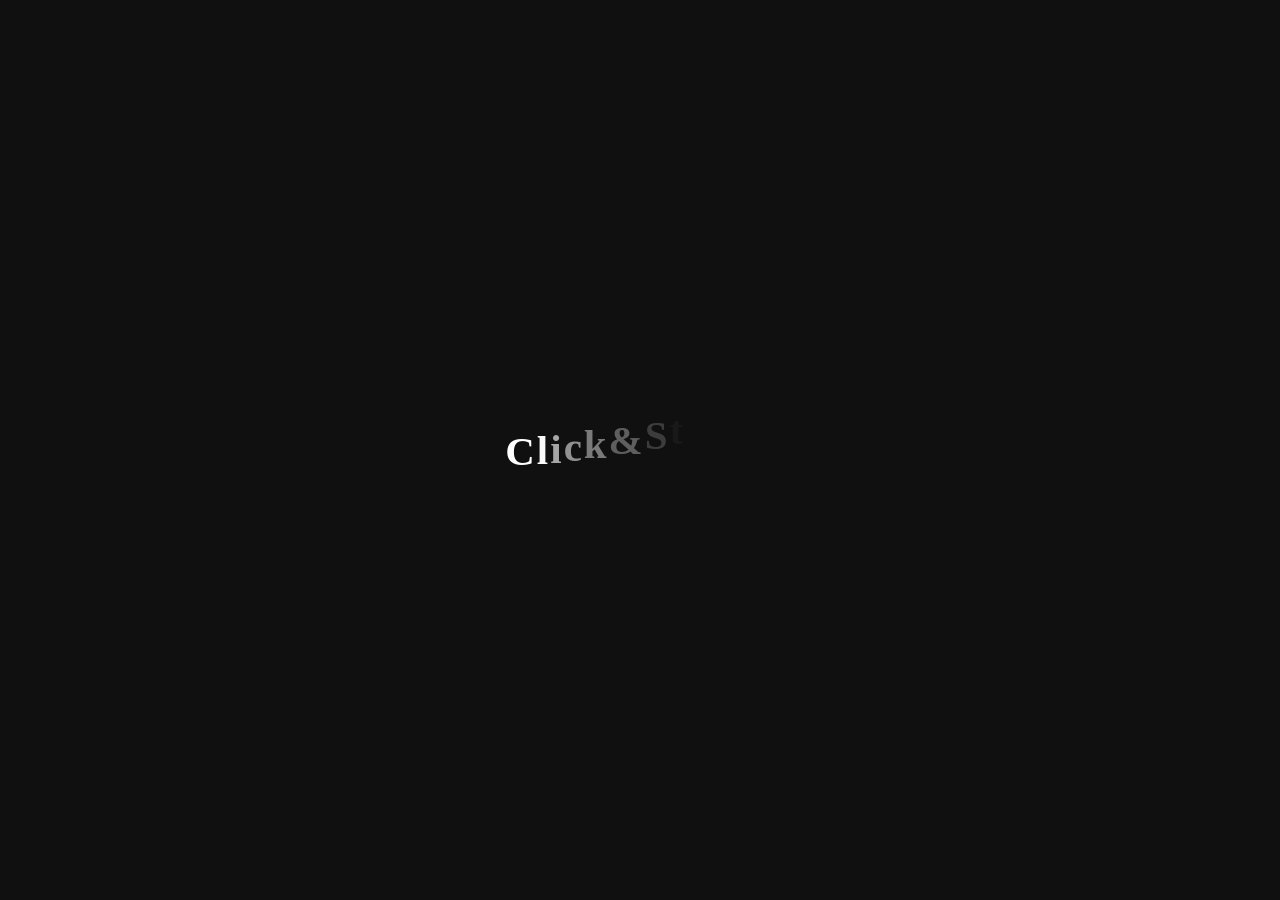
<file: index.html>
<!DOCTYPE html><html lang="en"><head><meta charSet="utf-8" data-next-head=""/><meta name="viewport" content="width=device-width" data-next-head=""/><script>
(function () {
  try {
    var root = document.documentElement;

    if (window.localStorage.getItem("site-theme") === "light") {
      root.setAttribute("data-theme", "light");
    }

    var scale = window.localStorage.getItem("site-font-scale");
    if (scale) {
      root.style.setProperty("--user-font-scale", scale);
    }

    var language = window.localStorage.getItem("site-language");
    if (language) {
      root.lang = language;
    }
  } catch (error) {
    // localStorage can be unavailable (private mode); ignore.
  }
})();
</script><link rel="preload" href="/_next/static/chunks/1o0i6xk99oac5.css" as="style"/><link rel="stylesheet" href="/_next/static/chunks/1o0i6xk99oac5.css" data-n-g=""/><link rel="preload" href="/_next/static/chunks/34-kamhc2q_eg.css" as="style"/><link rel="stylesheet" href="/_next/static/chunks/34-kamhc2q_eg.css" data-n-p=""/><noscript data-n-css=""></noscript><script src="/_next/static/chunks/3xcq7d2idc21p.js" defer=""></script><script src="/_next/static/chunks/07-fx263ey1cw.js" defer=""></script><script src="/_next/static/chunks/1t6z1edag2ibe.js" defer=""></script><script src="/_next/static/chunks/2kg2ty88pbnoq.js" defer=""></script><script src="/_next/static/chunks/43z3eudd5axu1.js" defer=""></script><script src="/_next/static/chunks/0pzy6oflbzn68.js" defer=""></script><script src="/_next/static/chunks/2dfd-8ldbtkjy.js" defer=""></script><script src="/_next/static/chunks/29uwlgg5iqla0.js" defer=""></script><script src="/_next/static/chunks/turbopack-22sijl_c16d7b.js" defer=""></script><script src="/_next/static/chunks/3enim6lc1xa_e.js" defer=""></script><script src="/_next/static/chunks/turbopack-2m0ez5okg_52h.js" defer=""></script><script src="/_next/static/G8IkKFVBDbq-BIXa2_kGC/_buildManifest.js" defer=""></script><script src="/_next/static/G8IkKFVBDbq-BIXa2_kGC/_ssgManifest.js" defer=""></script><script src="/_next/static/G8IkKFVBDbq-BIXa2_kGC/_clientMiddlewareManifest.js" defer=""></script></head><body><div id="__next"><div id="site"><div id="fluid-container" aria-hidden="true"><canvas id="fluid"></canvas></div><div id="backgroundLayer"><div class="background-module__PSU9MG__background" aria-hidden="true"><div class="background-module__PSU9MG__title"><div class="background-module__PSU9MG__titleShadow">Mei.Tate</div><div class="background-module__PSU9MG__titleFace">Mei.Tate</div></div><canvas class="background-module__PSU9MG__canvas"></canvas><div class="background-module__PSU9MG__layer background-module__PSU9MG__layer3"><div class="background-module__PSU9MG__layerInner">Mei.Tate</div></div><div class="background-module__PSU9MG__layer background-module__PSU9MG__layer2"><div class="background-module__PSU9MG__layerInner">Mei.Tate</div></div><div class="background-module__PSU9MG__layer background-module__PSU9MG__layer1"><div class="background-module__PSU9MG__layerInner">Mei.Tate</div></div></div></div><div id="firstViewLayer"><div class="firstview-module__yvShTG__firstview"><div class="firstviewOpening-module__ZXH2fa__opening"><div><div class="firstviewOpening-module__ZXH2fa__dummy1 firstviewOpening-module__ZXH2fa__dummyC"></div><div class="firstviewOpening-module__ZXH2fa__dummy1 firstviewOpening-module__ZXH2fa__dummyB"></div><div class="firstviewOpening-module__ZXH2fa__dummy1 firstviewOpening-module__ZXH2fa__dummyA"></div><div class="firstviewOpening-module__ZXH2fa__dummy2 firstviewOpening-module__ZXH2fa__dummyC"></div><div class="firstviewOpening-module__ZXH2fa__dummy2 firstviewOpening-module__ZXH2fa__dummyB"></div><div class="firstviewOpening-module__ZXH2fa__dummy2 firstviewOpening-module__ZXH2fa__dummyA"></div><div class="firstviewOpening-module__ZXH2fa__dummy3 firstviewOpening-module__ZXH2fa__dummyC"></div><div class="firstviewOpening-module__ZXH2fa__dummy3 firstviewOpening-module__ZXH2fa__dummyB"></div><div class="firstviewOpening-module__ZXH2fa__dummy3 firstviewOpening-module__ZXH2fa__dummyA"></div><div class="firstviewOpening-module__ZXH2fa__dummy4 firstviewOpening-module__ZXH2fa__dummyC"></div><div class="firstviewOpening-module__ZXH2fa__dummy4 firstviewOpening-module__ZXH2fa__dummyB"></div><div class="firstviewOpening-module__ZXH2fa__dummy4 firstviewOpening-module__ZXH2fa__dummyA"></div></div><div><div class="firstviewOpening-module__ZXH2fa__faceWrap"><div class="firstviewOpening-module__ZXH2fa__faceWrapInner"><div class="firstviewOpening-module__ZXH2fa__letter"><span>e</span></div><div class="firstviewOpening-module__ZXH2fa__letter"><span>t</span></div><div class="firstviewOpening-module__ZXH2fa__letter"><span>a</span></div><div class="firstviewOpening-module__ZXH2fa__letter"><span>T</span></div><div class="firstviewOpening-module__ZXH2fa__letter"><span>i</span></div><div class="firstviewOpening-module__ZXH2fa__letter"><span>e</span></div><div class="firstviewOpening-module__ZXH2fa__letter"><span>.</span></div><div class="firstviewOpening-module__ZXH2fa__letter"><span>M</span></div><div class="firstviewOpening-module__ZXH2fa__letter"><span>.</span></div><div class="firstviewOpening-module__ZXH2fa__letter"><span>a</span></div><div class="firstviewOpening-module__ZXH2fa__letter"><span>t</span></div><div class="firstviewOpening-module__ZXH2fa__letter"><span>e</span></div><div class="firstviewOpening-module__ZXH2fa__over">Mei.Tate</div><div class="firstviewOpening-module__ZXH2fa__horizontalTop firstviewOpening-module__ZXH2fa__horizontalTop1"></div><div class="firstviewOpening-module__ZXH2fa__horizontalTop firstviewOpening-module__ZXH2fa__horizontalTop2"></div><div class="firstviewOpening-module__ZXH2fa__horizontalTop firstviewOpening-module__ZXH2fa__horizontalTop3"></div><div class="firstviewOpening-module__ZXH2fa__horizontalBottom firstviewOpening-module__ZXH2fa__horizontalBottom1"></div><div class="firstviewOpening-module__ZXH2fa__horizontalBottom firstviewOpening-module__ZXH2fa__horizontalBottom2"></div><div class="firstviewOpening-module__ZXH2fa__horizontalBottom firstviewOpening-module__ZXH2fa__horizontalBottom3"></div></div></div></div><div class="firstviewOpening-module__ZXH2fa__vertical firstviewOpening-module__ZXH2fa__verticalL"></div><div class="firstviewOpening-module__ZXH2fa__vertical"></div><div class="firstviewOpening-module__ZXH2fa__vertical firstviewOpening-module__ZXH2fa__verticalR"></div></div><div class="firstviewLoading-module__BgRi8a__loading"><div class="firstviewLoading-module__BgRi8a__gray"></div></div><div class="firstviewStart-module__OgwLCG__start"><span class="firstviewStart-module__OgwLCG__letter">C</span><span class="firstviewStart-module__OgwLCG__letter">l</span><span class="firstviewStart-module__OgwLCG__letter">i</span><span class="firstviewStart-module__OgwLCG__letter">c</span><span class="firstviewStart-module__OgwLCG__letter">k</span><span class="firstviewStart-module__OgwLCG__letter">&amp;</span><span class="firstviewStart-module__OgwLCG__letter">S</span><span class="firstviewStart-module__OgwLCG__letter">t</span><span class="firstviewStart-module__OgwLCG__letter">a</span><span class="firstviewStart-module__OgwLCG__letter">r</span><span class="firstviewStart-module__OgwLCG__letter">t</span><span class="firstviewStart-module__OgwLCG__letter">!</span><span class="firstviewStart-module__OgwLCG__letter">!</span></div></div></div></div></div><script id="__NEXT_DATA__" type="application/json">{"props":{"pageProps":{}},"page":"/","query":{},"buildId":"G8IkKFVBDbq-BIXa2_kGC","nextExport":true,"autoExport":true,"isFallback":false,"scriptLoader":[]}</script></body></html>
</file>
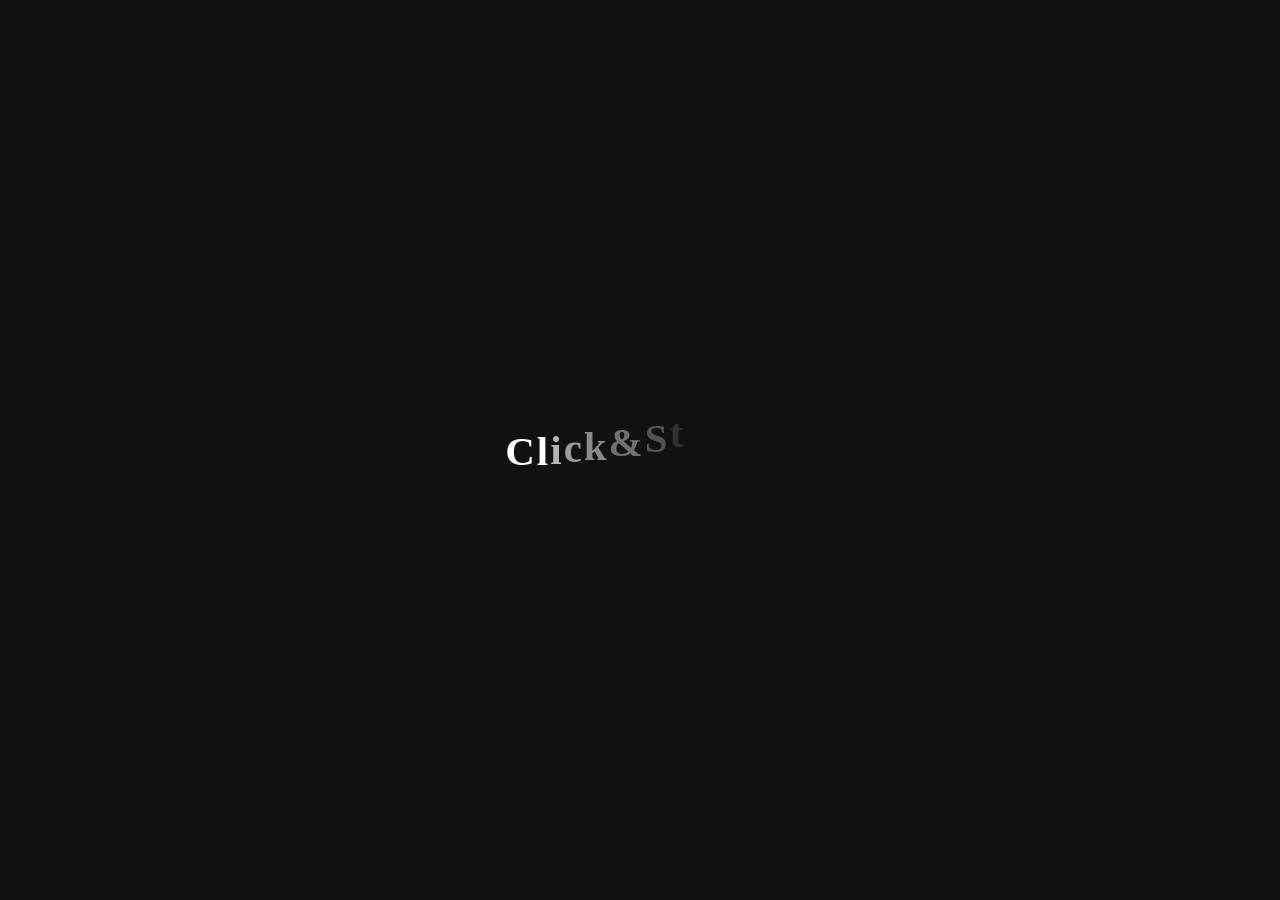
<file: art.html>
<!DOCTYPE html><html lang="en"><head><meta charSet="utf-8" data-next-head=""/><meta name="viewport" content="width=device-width" data-next-head=""/><script>
(function () {
  try {
    var root = document.documentElement;

    if (window.localStorage.getItem("site-theme") === "light") {
      root.setAttribute("data-theme", "light");
    }

    var scale = window.localStorage.getItem("site-font-scale");
    if (scale) {
      root.style.setProperty("--user-font-scale", scale);
    }

    var language = window.localStorage.getItem("site-language");
    if (language) {
      root.lang = language;
    }
  } catch (error) {
    // localStorage can be unavailable (private mode); ignore.
  }
})();
</script><link rel="preload" href="/_next/static/chunks/1o0i6xk99oac5.css" as="style"/><link rel="stylesheet" href="/_next/static/chunks/1o0i6xk99oac5.css" data-n-g=""/><link rel="preload" href="/_next/static/chunks/0p1fpmba9nhm3.css" as="style"/><link rel="stylesheet" href="/_next/static/chunks/0p1fpmba9nhm3.css" data-n-p=""/><noscript data-n-css=""></noscript><script src="/_next/static/chunks/3xcq7d2idc21p.js" defer=""></script><script src="/_next/static/chunks/07-fx263ey1cw.js" defer=""></script><script src="/_next/static/chunks/1t6z1edag2ibe.js" defer=""></script><script src="/_next/static/chunks/2kg2ty88pbnoq.js" defer=""></script><script src="/_next/static/chunks/43z3eudd5axu1.js" defer=""></script><script src="/_next/static/chunks/0pzy6oflbzn68.js" defer=""></script><script src="/_next/static/chunks/2dfd-8ldbtkjy.js" defer=""></script><script src="/_next/static/chunks/29uwlgg5iqla0.js" defer=""></script><script src="/_next/static/chunks/turbopack-22sijl_c16d7b.js" defer=""></script><script src="/_next/static/chunks/2kajw-o6f5v43.js" defer=""></script><script src="/_next/static/chunks/turbopack-2v7ljw4wc82nk.js" defer=""></script><script src="/_next/static/G8IkKFVBDbq-BIXa2_kGC/_buildManifest.js" defer=""></script><script src="/_next/static/G8IkKFVBDbq-BIXa2_kGC/_ssgManifest.js" defer=""></script><script src="/_next/static/G8IkKFVBDbq-BIXa2_kGC/_clientMiddlewareManifest.js" defer=""></script></head><body><div id="__next"><div id="site"><div id="fluid-container" aria-hidden="true"><canvas id="fluid"></canvas></div><div id="backgroundLayer"><div class="background-module__PSU9MG__background" aria-hidden="true"><div class="background-module__PSU9MG__title"><div class="background-module__PSU9MG__titleShadow">Mei.Tate</div><div class="background-module__PSU9MG__titleFace">Mei.Tate</div></div><canvas class="background-module__PSU9MG__canvas"></canvas><div class="background-module__PSU9MG__layer background-module__PSU9MG__layer3"><div class="background-module__PSU9MG__layerInner">Mei.Tate</div></div><div class="background-module__PSU9MG__layer background-module__PSU9MG__layer2"><div class="background-module__PSU9MG__layerInner">Mei.Tate</div></div><div class="background-module__PSU9MG__layer background-module__PSU9MG__layer1"><div class="background-module__PSU9MG__layerInner">Mei.Tate</div></div></div></div><div id="firstViewLayer"><div class="firstview-module__yvShTG__firstview"><div class="firstviewOpening-module__ZXH2fa__opening"><div><div class="firstviewOpening-module__ZXH2fa__dummy1 firstviewOpening-module__ZXH2fa__dummyC"></div><div class="firstviewOpening-module__ZXH2fa__dummy1 firstviewOpening-module__ZXH2fa__dummyB"></div><div class="firstviewOpening-module__ZXH2fa__dummy1 firstviewOpening-module__ZXH2fa__dummyA"></div><div class="firstviewOpening-module__ZXH2fa__dummy2 firstviewOpening-module__ZXH2fa__dummyC"></div><div class="firstviewOpening-module__ZXH2fa__dummy2 firstviewOpening-module__ZXH2fa__dummyB"></div><div class="firstviewOpening-module__ZXH2fa__dummy2 firstviewOpening-module__ZXH2fa__dummyA"></div><div class="firstviewOpening-module__ZXH2fa__dummy3 firstviewOpening-module__ZXH2fa__dummyC"></div><div class="firstviewOpening-module__ZXH2fa__dummy3 firstviewOpening-module__ZXH2fa__dummyB"></div><div class="firstviewOpening-module__ZXH2fa__dummy3 firstviewOpening-module__ZXH2fa__dummyA"></div><div class="firstviewOpening-module__ZXH2fa__dummy4 firstviewOpening-module__ZXH2fa__dummyC"></div><div class="firstviewOpening-module__ZXH2fa__dummy4 firstviewOpening-module__ZXH2fa__dummyB"></div><div class="firstviewOpening-module__ZXH2fa__dummy4 firstviewOpening-module__ZXH2fa__dummyA"></div></div><div><div class="firstviewOpening-module__ZXH2fa__faceWrap"><div class="firstviewOpening-module__ZXH2fa__faceWrapInner"><div class="firstviewOpening-module__ZXH2fa__letter"><span>e</span></div><div class="firstviewOpening-module__ZXH2fa__letter"><span>t</span></div><div class="firstviewOpening-module__ZXH2fa__letter"><span>a</span></div><div class="firstviewOpening-module__ZXH2fa__letter"><span>T</span></div><div class="firstviewOpening-module__ZXH2fa__letter"><span>i</span></div><div class="firstviewOpening-module__ZXH2fa__letter"><span>e</span></div><div class="firstviewOpening-module__ZXH2fa__letter"><span>.</span></div><div class="firstviewOpening-module__ZXH2fa__letter"><span>M</span></div><div class="firstviewOpening-module__ZXH2fa__letter"><span>.</span></div><div class="firstviewOpening-module__ZXH2fa__letter"><span>a</span></div><div class="firstviewOpening-module__ZXH2fa__letter"><span>t</span></div><div class="firstviewOpening-module__ZXH2fa__letter"><span>e</span></div><div class="firstviewOpening-module__ZXH2fa__over">Mei.Tate</div><div class="firstviewOpening-module__ZXH2fa__horizontalTop firstviewOpening-module__ZXH2fa__horizontalTop1"></div><div class="firstviewOpening-module__ZXH2fa__horizontalTop firstviewOpening-module__ZXH2fa__horizontalTop2"></div><div class="firstviewOpening-module__ZXH2fa__horizontalTop firstviewOpening-module__ZXH2fa__horizontalTop3"></div><div class="firstviewOpening-module__ZXH2fa__horizontalBottom firstviewOpening-module__ZXH2fa__horizontalBottom1"></div><div class="firstviewOpening-module__ZXH2fa__horizontalBottom firstviewOpening-module__ZXH2fa__horizontalBottom2"></div><div class="firstviewOpening-module__ZXH2fa__horizontalBottom firstviewOpening-module__ZXH2fa__horizontalBottom3"></div></div></div></div><div class="firstviewOpening-module__ZXH2fa__vertical firstviewOpening-module__ZXH2fa__verticalL"></div><div class="firstviewOpening-module__ZXH2fa__vertical"></div><div class="firstviewOpening-module__ZXH2fa__vertical firstviewOpening-module__ZXH2fa__verticalR"></div></div><div class="firstviewLoading-module__BgRi8a__loading"><div class="firstviewLoading-module__BgRi8a__gray"></div></div><div class="firstviewStart-module__OgwLCG__start"><span class="firstviewStart-module__OgwLCG__letter">C</span><span class="firstviewStart-module__OgwLCG__letter">l</span><span class="firstviewStart-module__OgwLCG__letter">i</span><span class="firstviewStart-module__OgwLCG__letter">c</span><span class="firstviewStart-module__OgwLCG__letter">k</span><span class="firstviewStart-module__OgwLCG__letter">&amp;</span><span class="firstviewStart-module__OgwLCG__letter">S</span><span class="firstviewStart-module__OgwLCG__letter">t</span><span class="firstviewStart-module__OgwLCG__letter">a</span><span class="firstviewStart-module__OgwLCG__letter">r</span><span class="firstviewStart-module__OgwLCG__letter">t</span><span class="firstviewStart-module__OgwLCG__letter">!</span><span class="firstviewStart-module__OgwLCG__letter">!</span></div></div></div></div></div><script id="__NEXT_DATA__" type="application/json">{"props":{"pageProps":{}},"page":"/art","query":{},"buildId":"G8IkKFVBDbq-BIXa2_kGC","nextExport":true,"autoExport":true,"isFallback":false,"scriptLoader":[]}</script></body></html>
</file>
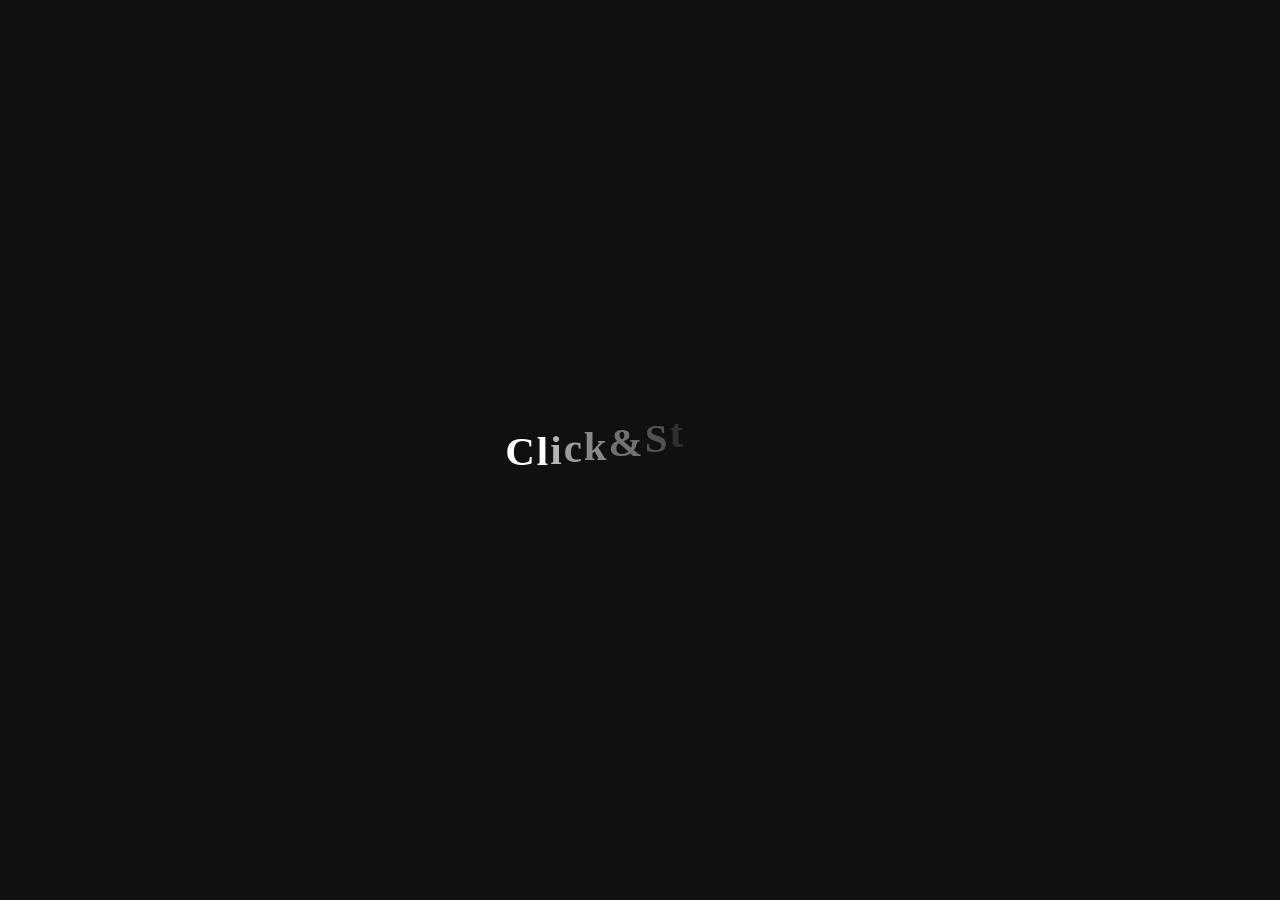
<file: blog.html>
<!DOCTYPE html><html lang="en"><head><meta charSet="utf-8" data-next-head=""/><meta name="viewport" content="width=device-width" data-next-head=""/><script>
(function () {
  try {
    var root = document.documentElement;

    if (window.localStorage.getItem("site-theme") === "light") {
      root.setAttribute("data-theme", "light");
    }

    var scale = window.localStorage.getItem("site-font-scale");
    if (scale) {
      root.style.setProperty("--user-font-scale", scale);
    }

    var language = window.localStorage.getItem("site-language");
    if (language) {
      root.lang = language;
    }
  } catch (error) {
    // localStorage can be unavailable (private mode); ignore.
  }
})();
</script><link rel="preload" href="/_next/static/chunks/1o0i6xk99oac5.css" as="style"/><link rel="stylesheet" href="/_next/static/chunks/1o0i6xk99oac5.css" data-n-g=""/><link rel="preload" href="/_next/static/chunks/3gk9mq9-3vliy.css" as="style"/><link rel="stylesheet" href="/_next/static/chunks/3gk9mq9-3vliy.css" data-n-p=""/><noscript data-n-css=""></noscript><script src="/_next/static/chunks/3xcq7d2idc21p.js" defer=""></script><script src="/_next/static/chunks/07-fx263ey1cw.js" defer=""></script><script src="/_next/static/chunks/1t6z1edag2ibe.js" defer=""></script><script src="/_next/static/chunks/2kg2ty88pbnoq.js" defer=""></script><script src="/_next/static/chunks/43z3eudd5axu1.js" defer=""></script><script src="/_next/static/chunks/0pzy6oflbzn68.js" defer=""></script><script src="/_next/static/chunks/2dfd-8ldbtkjy.js" defer=""></script><script src="/_next/static/chunks/29uwlgg5iqla0.js" defer=""></script><script src="/_next/static/chunks/turbopack-22sijl_c16d7b.js" defer=""></script><script src="/_next/static/chunks/3sshz0hgmkeze.js" defer=""></script><script src="/_next/static/chunks/2e8sps2d9l3h9.js" defer=""></script><script src="/_next/static/chunks/turbopack-18ciua-66qc03.js" defer=""></script><script src="/_next/static/G8IkKFVBDbq-BIXa2_kGC/_buildManifest.js" defer=""></script><script src="/_next/static/G8IkKFVBDbq-BIXa2_kGC/_ssgManifest.js" defer=""></script><script src="/_next/static/G8IkKFVBDbq-BIXa2_kGC/_clientMiddlewareManifest.js" defer=""></script></head><body><div id="__next"><div id="site"><div id="fluid-container" aria-hidden="true"><canvas id="fluid"></canvas></div><div id="backgroundLayer"><div class="background-module__PSU9MG__background" aria-hidden="true"><div class="background-module__PSU9MG__title"><div class="background-module__PSU9MG__titleShadow">Mei.Tate</div><div class="background-module__PSU9MG__titleFace">Mei.Tate</div></div><canvas class="background-module__PSU9MG__canvas"></canvas><div class="background-module__PSU9MG__layer background-module__PSU9MG__layer3"><div class="background-module__PSU9MG__layerInner">Mei.Tate</div></div><div class="background-module__PSU9MG__layer background-module__PSU9MG__layer2"><div class="background-module__PSU9MG__layerInner">Mei.Tate</div></div><div class="background-module__PSU9MG__layer background-module__PSU9MG__layer1"><div class="background-module__PSU9MG__layerInner">Mei.Tate</div></div></div></div><div id="firstViewLayer"><div class="firstview-module__yvShTG__firstview"><div class="firstviewOpening-module__ZXH2fa__opening"><div><div class="firstviewOpening-module__ZXH2fa__dummy1 firstviewOpening-module__ZXH2fa__dummyC"></div><div class="firstviewOpening-module__ZXH2fa__dummy1 firstviewOpening-module__ZXH2fa__dummyB"></div><div class="firstviewOpening-module__ZXH2fa__dummy1 firstviewOpening-module__ZXH2fa__dummyA"></div><div class="firstviewOpening-module__ZXH2fa__dummy2 firstviewOpening-module__ZXH2fa__dummyC"></div><div class="firstviewOpening-module__ZXH2fa__dummy2 firstviewOpening-module__ZXH2fa__dummyB"></div><div class="firstviewOpening-module__ZXH2fa__dummy2 firstviewOpening-module__ZXH2fa__dummyA"></div><div class="firstviewOpening-module__ZXH2fa__dummy3 firstviewOpening-module__ZXH2fa__dummyC"></div><div class="firstviewOpening-module__ZXH2fa__dummy3 firstviewOpening-module__ZXH2fa__dummyB"></div><div class="firstviewOpening-module__ZXH2fa__dummy3 firstviewOpening-module__ZXH2fa__dummyA"></div><div class="firstviewOpening-module__ZXH2fa__dummy4 firstviewOpening-module__ZXH2fa__dummyC"></div><div class="firstviewOpening-module__ZXH2fa__dummy4 firstviewOpening-module__ZXH2fa__dummyB"></div><div class="firstviewOpening-module__ZXH2fa__dummy4 firstviewOpening-module__ZXH2fa__dummyA"></div></div><div><div class="firstviewOpening-module__ZXH2fa__faceWrap"><div class="firstviewOpening-module__ZXH2fa__faceWrapInner"><div class="firstviewOpening-module__ZXH2fa__letter"><span>e</span></div><div class="firstviewOpening-module__ZXH2fa__letter"><span>t</span></div><div class="firstviewOpening-module__ZXH2fa__letter"><span>a</span></div><div class="firstviewOpening-module__ZXH2fa__letter"><span>T</span></div><div class="firstviewOpening-module__ZXH2fa__letter"><span>i</span></div><div class="firstviewOpening-module__ZXH2fa__letter"><span>e</span></div><div class="firstviewOpening-module__ZXH2fa__letter"><span>.</span></div><div class="firstviewOpening-module__ZXH2fa__letter"><span>M</span></div><div class="firstviewOpening-module__ZXH2fa__letter"><span>.</span></div><div class="firstviewOpening-module__ZXH2fa__letter"><span>a</span></div><div class="firstviewOpening-module__ZXH2fa__letter"><span>t</span></div><div class="firstviewOpening-module__ZXH2fa__letter"><span>e</span></div><div class="firstviewOpening-module__ZXH2fa__over">Mei.Tate</div><div class="firstviewOpening-module__ZXH2fa__horizontalTop firstviewOpening-module__ZXH2fa__horizontalTop1"></div><div class="firstviewOpening-module__ZXH2fa__horizontalTop firstviewOpening-module__ZXH2fa__horizontalTop2"></div><div class="firstviewOpening-module__ZXH2fa__horizontalTop firstviewOpening-module__ZXH2fa__horizontalTop3"></div><div class="firstviewOpening-module__ZXH2fa__horizontalBottom firstviewOpening-module__ZXH2fa__horizontalBottom1"></div><div class="firstviewOpening-module__ZXH2fa__horizontalBottom firstviewOpening-module__ZXH2fa__horizontalBottom2"></div><div class="firstviewOpening-module__ZXH2fa__horizontalBottom firstviewOpening-module__ZXH2fa__horizontalBottom3"></div></div></div></div><div class="firstviewOpening-module__ZXH2fa__vertical firstviewOpening-module__ZXH2fa__verticalL"></div><div class="firstviewOpening-module__ZXH2fa__vertical"></div><div class="firstviewOpening-module__ZXH2fa__vertical firstviewOpening-module__ZXH2fa__verticalR"></div></div><div class="firstviewLoading-module__BgRi8a__loading"><div class="firstviewLoading-module__BgRi8a__gray"></div></div><div class="firstviewStart-module__OgwLCG__start"><span class="firstviewStart-module__OgwLCG__letter">C</span><span class="firstviewStart-module__OgwLCG__letter">l</span><span class="firstviewStart-module__OgwLCG__letter">i</span><span class="firstviewStart-module__OgwLCG__letter">c</span><span class="firstviewStart-module__OgwLCG__letter">k</span><span class="firstviewStart-module__OgwLCG__letter">&amp;</span><span class="firstviewStart-module__OgwLCG__letter">S</span><span class="firstviewStart-module__OgwLCG__letter">t</span><span class="firstviewStart-module__OgwLCG__letter">a</span><span class="firstviewStart-module__OgwLCG__letter">r</span><span class="firstviewStart-module__OgwLCG__letter">t</span><span class="firstviewStart-module__OgwLCG__letter">!</span><span class="firstviewStart-module__OgwLCG__letter">!</span></div></div></div></div></div><script id="__NEXT_DATA__" type="application/json">{"props":{"pageProps":{"allPostsData":[{"id":"contributing-to-next","title":"Contributing to Next.js: What I Learned","date":"2026-08-05","tag":"Open Source"},{"id":"FilmFlow","title":"FilmFlow","date":"2026-05-21","tag":"Projects"}]},"__N_SSG":true},"page":"/blog","query":{},"buildId":"G8IkKFVBDbq-BIXa2_kGC","isFallback":false,"gsp":true,"scriptLoader":[]}</script></body></html>
</file>
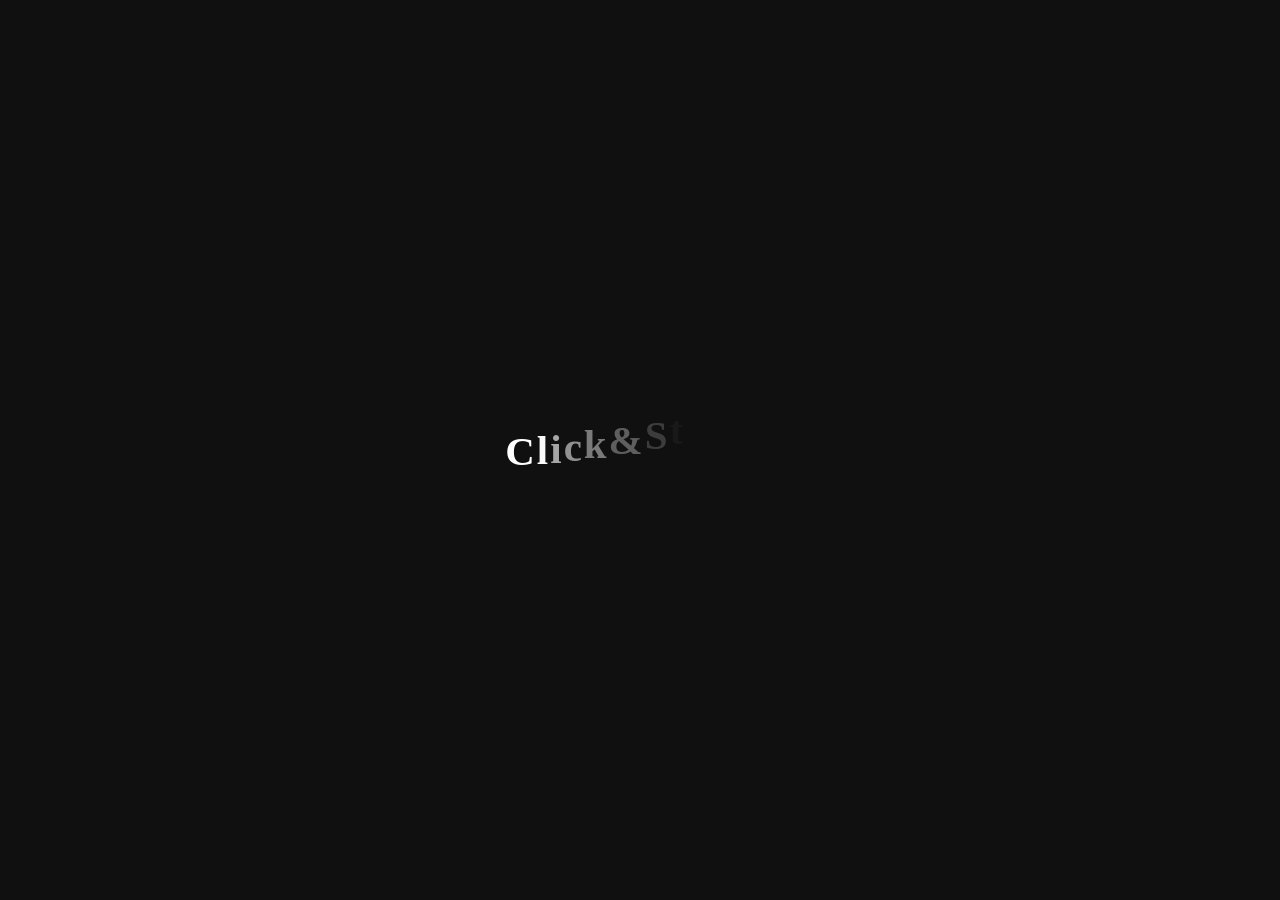
<file: contact.html>
<!DOCTYPE html><html lang="en"><head><meta charSet="utf-8" data-next-head=""/><meta name="viewport" content="width=device-width" data-next-head=""/><script>
(function () {
  try {
    var root = document.documentElement;

    if (window.localStorage.getItem("site-theme") === "light") {
      root.setAttribute("data-theme", "light");
    }

    var scale = window.localStorage.getItem("site-font-scale");
    if (scale) {
      root.style.setProperty("--user-font-scale", scale);
    }

    var language = window.localStorage.getItem("site-language");
    if (language) {
      root.lang = language;
    }
  } catch (error) {
    // localStorage can be unavailable (private mode); ignore.
  }
})();
</script><link rel="preload" href="/_next/static/chunks/1o0i6xk99oac5.css" as="style"/><link rel="stylesheet" href="/_next/static/chunks/1o0i6xk99oac5.css" data-n-g=""/><link rel="preload" href="/_next/static/chunks/2r46up_gun5xt.css" as="style"/><link rel="stylesheet" href="/_next/static/chunks/2r46up_gun5xt.css" data-n-p=""/><noscript data-n-css=""></noscript><script src="/_next/static/chunks/3xcq7d2idc21p.js" defer=""></script><script src="/_next/static/chunks/07-fx263ey1cw.js" defer=""></script><script src="/_next/static/chunks/1t6z1edag2ibe.js" defer=""></script><script src="/_next/static/chunks/2kg2ty88pbnoq.js" defer=""></script><script src="/_next/static/chunks/43z3eudd5axu1.js" defer=""></script><script src="/_next/static/chunks/0pzy6oflbzn68.js" defer=""></script><script src="/_next/static/chunks/2dfd-8ldbtkjy.js" defer=""></script><script src="/_next/static/chunks/29uwlgg5iqla0.js" defer=""></script><script src="/_next/static/chunks/turbopack-22sijl_c16d7b.js" defer=""></script><script src="/_next/static/chunks/2nqycwg1d9neb.js" defer=""></script><script src="/_next/static/chunks/turbopack-3kucyz_ekyss8.js" defer=""></script><script src="/_next/static/G8IkKFVBDbq-BIXa2_kGC/_buildManifest.js" defer=""></script><script src="/_next/static/G8IkKFVBDbq-BIXa2_kGC/_ssgManifest.js" defer=""></script><script src="/_next/static/G8IkKFVBDbq-BIXa2_kGC/_clientMiddlewareManifest.js" defer=""></script></head><body><div id="__next"><div id="site"><div id="fluid-container" aria-hidden="true"><canvas id="fluid"></canvas></div><div id="backgroundLayer"><div class="background-module__PSU9MG__background" aria-hidden="true"><div class="background-module__PSU9MG__title"><div class="background-module__PSU9MG__titleShadow">Mei.Tate</div><div class="background-module__PSU9MG__titleFace">Mei.Tate</div></div><canvas class="background-module__PSU9MG__canvas"></canvas><div class="background-module__PSU9MG__layer background-module__PSU9MG__layer3"><div class="background-module__PSU9MG__layerInner">Mei.Tate</div></div><div class="background-module__PSU9MG__layer background-module__PSU9MG__layer2"><div class="background-module__PSU9MG__layerInner">Mei.Tate</div></div><div class="background-module__PSU9MG__layer background-module__PSU9MG__layer1"><div class="background-module__PSU9MG__layerInner">Mei.Tate</div></div></div></div><div id="firstViewLayer"><div class="firstview-module__yvShTG__firstview"><div class="firstviewOpening-module__ZXH2fa__opening"><div><div class="firstviewOpening-module__ZXH2fa__dummy1 firstviewOpening-module__ZXH2fa__dummyC"></div><div class="firstviewOpening-module__ZXH2fa__dummy1 firstviewOpening-module__ZXH2fa__dummyB"></div><div class="firstviewOpening-module__ZXH2fa__dummy1 firstviewOpening-module__ZXH2fa__dummyA"></div><div class="firstviewOpening-module__ZXH2fa__dummy2 firstviewOpening-module__ZXH2fa__dummyC"></div><div class="firstviewOpening-module__ZXH2fa__dummy2 firstviewOpening-module__ZXH2fa__dummyB"></div><div class="firstviewOpening-module__ZXH2fa__dummy2 firstviewOpening-module__ZXH2fa__dummyA"></div><div class="firstviewOpening-module__ZXH2fa__dummy3 firstviewOpening-module__ZXH2fa__dummyC"></div><div class="firstviewOpening-module__ZXH2fa__dummy3 firstviewOpening-module__ZXH2fa__dummyB"></div><div class="firstviewOpening-module__ZXH2fa__dummy3 firstviewOpening-module__ZXH2fa__dummyA"></div><div class="firstviewOpening-module__ZXH2fa__dummy4 firstviewOpening-module__ZXH2fa__dummyC"></div><div class="firstviewOpening-module__ZXH2fa__dummy4 firstviewOpening-module__ZXH2fa__dummyB"></div><div class="firstviewOpening-module__ZXH2fa__dummy4 firstviewOpening-module__ZXH2fa__dummyA"></div></div><div><div class="firstviewOpening-module__ZXH2fa__faceWrap"><div class="firstviewOpening-module__ZXH2fa__faceWrapInner"><div class="firstviewOpening-module__ZXH2fa__letter"><span>e</span></div><div class="firstviewOpening-module__ZXH2fa__letter"><span>t</span></div><div class="firstviewOpening-module__ZXH2fa__letter"><span>a</span></div><div class="firstviewOpening-module__ZXH2fa__letter"><span>T</span></div><div class="firstviewOpening-module__ZXH2fa__letter"><span>i</span></div><div class="firstviewOpening-module__ZXH2fa__letter"><span>e</span></div><div class="firstviewOpening-module__ZXH2fa__letter"><span>.</span></div><div class="firstviewOpening-module__ZXH2fa__letter"><span>M</span></div><div class="firstviewOpening-module__ZXH2fa__letter"><span>.</span></div><div class="firstviewOpening-module__ZXH2fa__letter"><span>a</span></div><div class="firstviewOpening-module__ZXH2fa__letter"><span>t</span></div><div class="firstviewOpening-module__ZXH2fa__letter"><span>e</span></div><div class="firstviewOpening-module__ZXH2fa__over">Mei.Tate</div><div class="firstviewOpening-module__ZXH2fa__horizontalTop firstviewOpening-module__ZXH2fa__horizontalTop1"></div><div class="firstviewOpening-module__ZXH2fa__horizontalTop firstviewOpening-module__ZXH2fa__horizontalTop2"></div><div class="firstviewOpening-module__ZXH2fa__horizontalTop firstviewOpening-module__ZXH2fa__horizontalTop3"></div><div class="firstviewOpening-module__ZXH2fa__horizontalBottom firstviewOpening-module__ZXH2fa__horizontalBottom1"></div><div class="firstviewOpening-module__ZXH2fa__horizontalBottom firstviewOpening-module__ZXH2fa__horizontalBottom2"></div><div class="firstviewOpening-module__ZXH2fa__horizontalBottom firstviewOpening-module__ZXH2fa__horizontalBottom3"></div></div></div></div><div class="firstviewOpening-module__ZXH2fa__vertical firstviewOpening-module__ZXH2fa__verticalL"></div><div class="firstviewOpening-module__ZXH2fa__vertical"></div><div class="firstviewOpening-module__ZXH2fa__vertical firstviewOpening-module__ZXH2fa__verticalR"></div></div><div class="firstviewLoading-module__BgRi8a__loading"><div class="firstviewLoading-module__BgRi8a__gray"></div></div><div class="firstviewStart-module__OgwLCG__start"><span class="firstviewStart-module__OgwLCG__letter">C</span><span class="firstviewStart-module__OgwLCG__letter">l</span><span class="firstviewStart-module__OgwLCG__letter">i</span><span class="firstviewStart-module__OgwLCG__letter">c</span><span class="firstviewStart-module__OgwLCG__letter">k</span><span class="firstviewStart-module__OgwLCG__letter">&amp;</span><span class="firstviewStart-module__OgwLCG__letter">S</span><span class="firstviewStart-module__OgwLCG__letter">t</span><span class="firstviewStart-module__OgwLCG__letter">a</span><span class="firstviewStart-module__OgwLCG__letter">r</span><span class="firstviewStart-module__OgwLCG__letter">t</span><span class="firstviewStart-module__OgwLCG__letter">!</span><span class="firstviewStart-module__OgwLCG__letter">!</span></div></div></div></div></div><script id="__NEXT_DATA__" type="application/json">{"props":{"pageProps":{}},"page":"/contact","query":{},"buildId":"G8IkKFVBDbq-BIXa2_kGC","nextExport":true,"autoExport":true,"isFallback":false,"scriptLoader":[]}</script></body></html>
</file>
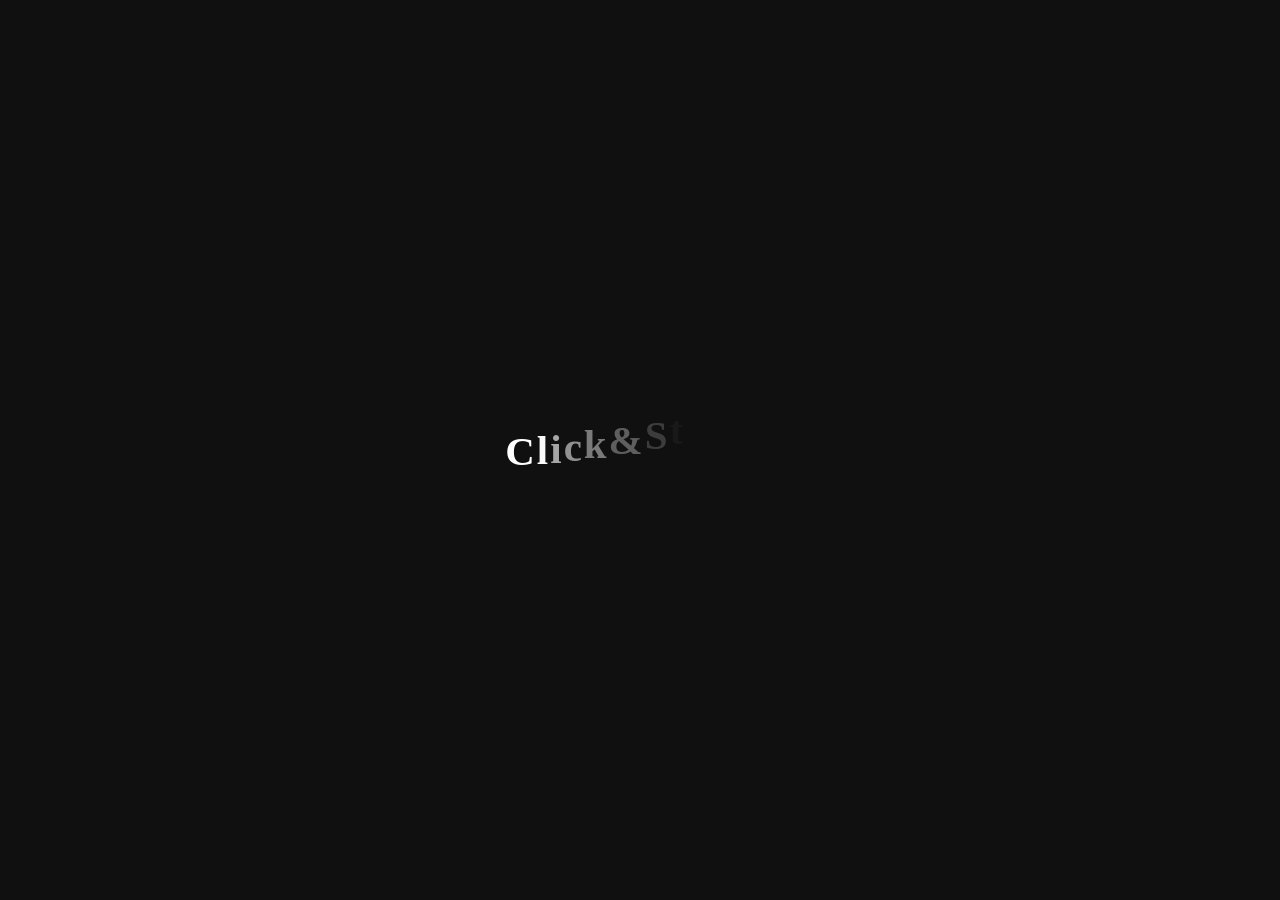
<file: posts/contributing-to-next.html>
<!DOCTYPE html><html lang="en"><head><meta charSet="utf-8" data-next-head=""/><meta name="viewport" content="width=device-width" data-next-head=""/><script>
(function () {
  try {
    var root = document.documentElement;

    if (window.localStorage.getItem("site-theme") === "light") {
      root.setAttribute("data-theme", "light");
    }

    var scale = window.localStorage.getItem("site-font-scale");
    if (scale) {
      root.style.setProperty("--user-font-scale", scale);
    }

    var language = window.localStorage.getItem("site-language");
    if (language) {
      root.lang = language;
    }
  } catch (error) {
    // localStorage can be unavailable (private mode); ignore.
  }
})();
</script><link rel="preload" href="/_next/static/chunks/1o0i6xk99oac5.css" as="style"/><link rel="stylesheet" href="/_next/static/chunks/1o0i6xk99oac5.css" data-n-g=""/><link rel="preload" href="/_next/static/chunks/0qjmw8ds-byie.css" as="style"/><link rel="stylesheet" href="/_next/static/chunks/0qjmw8ds-byie.css" data-n-p=""/><noscript data-n-css=""></noscript><script src="/_next/static/chunks/3xcq7d2idc21p.js" defer=""></script><script src="/_next/static/chunks/07-fx263ey1cw.js" defer=""></script><script src="/_next/static/chunks/1t6z1edag2ibe.js" defer=""></script><script src="/_next/static/chunks/2kg2ty88pbnoq.js" defer=""></script><script src="/_next/static/chunks/43z3eudd5axu1.js" defer=""></script><script src="/_next/static/chunks/0pzy6oflbzn68.js" defer=""></script><script src="/_next/static/chunks/2dfd-8ldbtkjy.js" defer=""></script><script src="/_next/static/chunks/29uwlgg5iqla0.js" defer=""></script><script src="/_next/static/chunks/turbopack-22sijl_c16d7b.js" defer=""></script><script src="/_next/static/chunks/31d-ytjcy9yn9.js" defer=""></script><script src="/_next/static/chunks/2e8sps2d9l3h9.js" defer=""></script><script src="/_next/static/chunks/turbopack-377tey6pn3mq5.js" defer=""></script><script src="/_next/static/G8IkKFVBDbq-BIXa2_kGC/_buildManifest.js" defer=""></script><script src="/_next/static/G8IkKFVBDbq-BIXa2_kGC/_ssgManifest.js" defer=""></script><script src="/_next/static/G8IkKFVBDbq-BIXa2_kGC/_clientMiddlewareManifest.js" defer=""></script></head><body><div id="__next"><div id="site"><div id="fluid-container" aria-hidden="true"><canvas id="fluid"></canvas></div><div id="backgroundLayer"><div class="background-module__PSU9MG__background" aria-hidden="true"><div class="background-module__PSU9MG__title"><div class="background-module__PSU9MG__titleShadow">Mei.Tate</div><div class="background-module__PSU9MG__titleFace">Mei.Tate</div></div><canvas class="background-module__PSU9MG__canvas"></canvas><div class="background-module__PSU9MG__layer background-module__PSU9MG__layer3"><div class="background-module__PSU9MG__layerInner">Mei.Tate</div></div><div class="background-module__PSU9MG__layer background-module__PSU9MG__layer2"><div class="background-module__PSU9MG__layerInner">Mei.Tate</div></div><div class="background-module__PSU9MG__layer background-module__PSU9MG__layer1"><div class="background-module__PSU9MG__layerInner">Mei.Tate</div></div></div></div><div id="firstViewLayer"><div class="firstview-module__yvShTG__firstview"><div class="firstviewOpening-module__ZXH2fa__opening"><div><div class="firstviewOpening-module__ZXH2fa__dummy1 firstviewOpening-module__ZXH2fa__dummyC"></div><div class="firstviewOpening-module__ZXH2fa__dummy1 firstviewOpening-module__ZXH2fa__dummyB"></div><div class="firstviewOpening-module__ZXH2fa__dummy1 firstviewOpening-module__ZXH2fa__dummyA"></div><div class="firstviewOpening-module__ZXH2fa__dummy2 firstviewOpening-module__ZXH2fa__dummyC"></div><div class="firstviewOpening-module__ZXH2fa__dummy2 firstviewOpening-module__ZXH2fa__dummyB"></div><div class="firstviewOpening-module__ZXH2fa__dummy2 firstviewOpening-module__ZXH2fa__dummyA"></div><div class="firstviewOpening-module__ZXH2fa__dummy3 firstviewOpening-module__ZXH2fa__dummyC"></div><div class="firstviewOpening-module__ZXH2fa__dummy3 firstviewOpening-module__ZXH2fa__dummyB"></div><div class="firstviewOpening-module__ZXH2fa__dummy3 firstviewOpening-module__ZXH2fa__dummyA"></div><div class="firstviewOpening-module__ZXH2fa__dummy4 firstviewOpening-module__ZXH2fa__dummyC"></div><div class="firstviewOpening-module__ZXH2fa__dummy4 firstviewOpening-module__ZXH2fa__dummyB"></div><div class="firstviewOpening-module__ZXH2fa__dummy4 firstviewOpening-module__ZXH2fa__dummyA"></div></div><div><div class="firstviewOpening-module__ZXH2fa__faceWrap"><div class="firstviewOpening-module__ZXH2fa__faceWrapInner"><div class="firstviewOpening-module__ZXH2fa__letter"><span>e</span></div><div class="firstviewOpening-module__ZXH2fa__letter"><span>t</span></div><div class="firstviewOpening-module__ZXH2fa__letter"><span>a</span></div><div class="firstviewOpening-module__ZXH2fa__letter"><span>T</span></div><div class="firstviewOpening-module__ZXH2fa__letter"><span>i</span></div><div class="firstviewOpening-module__ZXH2fa__letter"><span>e</span></div><div class="firstviewOpening-module__ZXH2fa__letter"><span>.</span></div><div class="firstviewOpening-module__ZXH2fa__letter"><span>M</span></div><div class="firstviewOpening-module__ZXH2fa__letter"><span>.</span></div><div class="firstviewOpening-module__ZXH2fa__letter"><span>a</span></div><div class="firstviewOpening-module__ZXH2fa__letter"><span>t</span></div><div class="firstviewOpening-module__ZXH2fa__letter"><span>e</span></div><div class="firstviewOpening-module__ZXH2fa__over">Mei.Tate</div><div class="firstviewOpening-module__ZXH2fa__horizontalTop firstviewOpening-module__ZXH2fa__horizontalTop1"></div><div class="firstviewOpening-module__ZXH2fa__horizontalTop firstviewOpening-module__ZXH2fa__horizontalTop2"></div><div class="firstviewOpening-module__ZXH2fa__horizontalTop firstviewOpening-module__ZXH2fa__horizontalTop3"></div><div class="firstviewOpening-module__ZXH2fa__horizontalBottom firstviewOpening-module__ZXH2fa__horizontalBottom1"></div><div class="firstviewOpening-module__ZXH2fa__horizontalBottom firstviewOpening-module__ZXH2fa__horizontalBottom2"></div><div class="firstviewOpening-module__ZXH2fa__horizontalBottom firstviewOpening-module__ZXH2fa__horizontalBottom3"></div></div></div></div><div class="firstviewOpening-module__ZXH2fa__vertical firstviewOpening-module__ZXH2fa__verticalL"></div><div class="firstviewOpening-module__ZXH2fa__vertical"></div><div class="firstviewOpening-module__ZXH2fa__vertical firstviewOpening-module__ZXH2fa__verticalR"></div></div><div class="firstviewLoading-module__BgRi8a__loading"><div class="firstviewLoading-module__BgRi8a__gray"></div></div><div class="firstviewStart-module__OgwLCG__start"><span class="firstviewStart-module__OgwLCG__letter">C</span><span class="firstviewStart-module__OgwLCG__letter">l</span><span class="firstviewStart-module__OgwLCG__letter">i</span><span class="firstviewStart-module__OgwLCG__letter">c</span><span class="firstviewStart-module__OgwLCG__letter">k</span><span class="firstviewStart-module__OgwLCG__letter">&amp;</span><span class="firstviewStart-module__OgwLCG__letter">S</span><span class="firstviewStart-module__OgwLCG__letter">t</span><span class="firstviewStart-module__OgwLCG__letter">a</span><span class="firstviewStart-module__OgwLCG__letter">r</span><span class="firstviewStart-module__OgwLCG__letter">t</span><span class="firstviewStart-module__OgwLCG__letter">!</span><span class="firstviewStart-module__OgwLCG__letter">!</span></div></div></div></div></div><script id="__NEXT_DATA__" type="application/json">{"props":{"pageProps":{"postData":{"id":"contributing-to-next","title":"Contributing to Next.js: What I Learned","date":"2026-08-05","tag":"Open Source","content":"\n# Contributing to Next.js: What I Learned\n\n\u003e A contribution to [Vercel/Next.js](\u003chttps://github.com/vercel/next.js\u003e) addressing [Issue #96241](\u003chttps://github.com/vercel/next.js/issues/96241\u003e).\n\n## Overview\n\nThis contribution request was to add a startup warning to the Next.js development server when the printed **Network URL** may be inaccessible because of cross-origin restrictions.\n\n- **Issue:** [#96241](\u003chttps://github.com/vercel/next.js/issues/96241\u003e)\n- **Pull Request:** #96283\n- **Repository:** [vercel/next.js](\u003chttps://github.com/vercel/next.js\u003e)\n\nLicense Note: Next.js is released under the [MIT License](\u003chttps://github.com/vercel/next.js/blob/canary/license.md\u003e), an OSI-approved open-source license.\n\nThe primary purpose of the PR is to address an existing bug reported by another developer, **mhverbakel**, in [Issue #96241](\u003chttps://github.com/vercel/next.js/issues/96241\u003e).\n\n---\n\n## What Changed?\n\nWhen running Next.js in development mode, `next dev` prints two URLs:\n\n```\nLocal:   http://localhost:3000\nNetwork: http://192.168.1.2:3000\n```\n\nBefore this change, attempting to access the Network URL could fail because of Next.js' cross-origin restrictions.\n\nThe behavior could be confusing because:\n\n- The Network URL was displayed normally.\n- The page could fail to load when accessed through that URL.\n- HMR would not function correctly.\n- The relevant warning was only visible later in the browser console.\n- The terminal output did not immediately explain the problem or its solution.\n\n## The Fix\n\nMy PR adds a warning directly to the development server's startup output.\n\nThe warning appears immediately after the Network URL is printed and explains:\n\n- Why the Network URL may not work.\n- That cross-origin access is restricted by default.\n- That `allowedDevOrigins` can be configured to permit the required origin.\n\n### Implementation\n\nThe change was limited to a single file:\n\n```\npackages/next/src/server/lib/app-info-log.ts\n```\n\nI added a `logAllowedDevOriginsInfo` function inside `logStartInfo` and called it immediately after the Network URL is logged.\n\nConceptually, the startup flow now looks like:\n\n```\nStart Next.js development server\n      ↓\nPrint Local URL\n      ↓\nPrint Network URL\n      ↓\nPrint allowedDevOrigins information\n```\n\nThis puts the explanation next to the Network URL instead of requiring the developer to discover the problem through the browser console.\n\n---\n\n## Course Context\n\nThis contribution was built on knowledge and experience developed throughout **OSU's CS 464**.\n\nTwo assignments were particularly relevant:\n\n- **Report: Testing Methodology and Results**\n- **Open or Claim an Issue and Submit the Link**\n\n### Testing Methodology and Results\n\nThe Next.js page I reviewed for the Testing Methodology and Results assignment was not directly related to this PR. However, the assignment introduced me to the structure of the Next.js repository and gave me experience working with **TypeScript**.\n\nBefore taking CS 464, I had no previous experience with TypeScript or Next.js. The earlier code review therefore gave me useful background when navigating the repository for this contribution.\n\n### Open or Claim an Issue\n\nThe Issue Link assignment had a more direct impact on this PR.\n\nThrough that assignment, I learned about:\n\n- Next.js contribution guidelines\n- Building the Next.js repository\n- Running Next.js in different modes\n- Creating and running tests\n- Finding relevant files in the repository\n- The process for opening and submitting a pull request\n\nBecause I had already worked with the repository during the earlier assignment, I had a better idea of where to begin investigating this issue.\n\nFor this PR, I knew that the problem was related to the development server and was therefore able to narrow my investigation toward the relevant server-side files.\n\n---\n\n## Contribution Process\n\n### 1\\. Finding an Existing Issue\n\nI chose to work on an existing issue rather than creating a new issue.\n\nBefore starting work on [#96241](\u003chttps://github.com/vercel/next.js/issues/96241\u003e), I checked the issue's comments to make sure that another contributor had not already claimed it.\n\nAt the time I began working on it, no contributor other than the original poster had claimed the issue.\n\n### 2\\. Reproducing the Issue\n\nI first reproduced the reported behavior locally and confirmed that the Network URL could not be used as expected without additional configuration.\n\nI then communicated with the original issue author, letting them know that I was able to reproduce the problem and intended to investigate a solution.\n\n### 3\\. Investigating the Proposed Fix\n\nThe issue initially suggested allowing `networkHostname` to work without requiring users to configure `allowedDevOrigins`.\n\nWhile investigating the source code, I found the existing [`allowedDevOrigins` documentation](\u003chttps://nextjs.org/docs/app/api-reference/config/next-config-js/allowedDevOrigins\u003e).\n\nThe documentation clarified that the current behavior was intentional.\n\nBecause of this, I changed my approach. Rather than changing the existing security behavior, I implemented the alternative solution described in the issue: **improve the developer-facing messaging**.\n\nThe resulting change explains to developers why the Network URL is restricted and points them toward the configuration required to use it.\n\n---\n\n## Following Project Guidelines\n\nI also followed the contribution process documented by the Next.js project.\n\n### Contribution Guide\n\nThe [Next.js contribution guide](\u003chttps://nextjs.org/docs/community/contribution-guide\u003e) recommends that contributors understand GitHub's open-source contribution practices.\n\nI followed this process by:\n\n- Finding an existing issue.\n- Checking whether another contributor was already working on it.\n- Communicating with the issue author.\n- Investigating the existing implementation and documentation.\n- Searching for related pull requests.\n- Following the repository's contribution requirements.\n\n### `contributing.md`\n\nThe Next.js repository also contains a [`contributing.md`](\u003chttps://github.com/vercel/next.js/blob/canary/contributing.md\u003e) file describing project-specific contribution procedures.\n\nThe guide recommends checking existing issues and pull requests before beginning work. I searched existing PRs to ensure that there was not already a contribution addressing Issue #96241 or the same underlying problem.\n\nI also watched the project's contribution walkthrough, **“How to Contribute to Open Source (Next.js)”**, which explains the expected contribution workflow.\n\n---\n\n## Commit Signing\n\nThe Next.js contribution guide requires commits targeting protected branches to be signed using a GitHub-verified:\n\n- GPG key\n- SSH key\n- S/MIME key\n\nSince my PR targeted changes related to the protected `canary` branch, I configured **SSH commit signing** for my GitHub account.\n\nThis allowed my commits to satisfy the repository's signed-commit requirements.\n\n---\n\n## Pull Request\n\nNext.js provides different PR templates depending on the type of contribution.\n\nBecause this was a bug fix, I structured my PR around three questions:\n\n```\nWhat changed?\nWhy was it changed?\nHow was it changed?\n```\n\nThe PR explains the reported problem, the reasoning behind the solution, and the specific implementation used to address it.\n\n**PR:** #96283\n\n---\n\n## Validation\n\nBefore submitting the PR, I ran the formatting and linting commands recommended by the project:\n\n```\npnpm prettier-fix\npnpm lint-fix\n```\n\nThe PR successfully passed the automated checks configured by the Next.js repository.\n\nAt the time of writing, the remaining requirement for merging is **review and approval from a member of the Next.js team**.\n\n---\n\n## References\n\n- mhverbakel. “[Network URL shown at startup is not accessible without allowedDevOrigins.](\u003chttps://github.com/vercel/next.js/issues/96241\u003e)” _GitHub Issues_, Vercel/next.js, Issue #96241. Accessed July 2026.\n- “[Next.js](\u003chttps://github.com/vercel/next.js\u003e).” _GitHub_. Accessed July 27, 2026.\n- “[Next.js](\u003chttps://nextjs.org/\u003e).” _Next.js_. Accessed July 27, 2026.\n\n\u003e **Note:** Most sources I referenced for this were pages within the official Next.js website and their GitHub repository. To avoid repeating the same project in the references, only the primary website and repository are listed above.\n","contentHtml":"\u003ch1\u003eContributing to Next.js: What I Learned\u003c/h1\u003e\n\u003cblockquote\u003e\n\u003cp\u003eA contribution to \u003ca href=\"https://github.com/vercel/next.js\"\u003eVercel/Next.js\u003c/a\u003e addressing \u003ca href=\"https://github.com/vercel/next.js/issues/96241\"\u003eIssue #96241\u003c/a\u003e.\u003c/p\u003e\n\u003c/blockquote\u003e\n\u003ch2\u003eOverview\u003c/h2\u003e\n\u003cp\u003eThis contribution request was to add a startup warning to the Next.js development server when the printed \u003cstrong\u003eNetwork URL\u003c/strong\u003e may be inaccessible because of cross-origin restrictions.\u003c/p\u003e\n\u003cul\u003e\n\u003cli\u003e\u003cstrong\u003eIssue:\u003c/strong\u003e \u003ca href=\"https://github.com/vercel/next.js/issues/96241\"\u003e#96241\u003c/a\u003e\u003c/li\u003e\n\u003cli\u003e\u003cstrong\u003ePull Request:\u003c/strong\u003e #96283\u003c/li\u003e\n\u003cli\u003e\u003cstrong\u003eRepository:\u003c/strong\u003e \u003ca href=\"https://github.com/vercel/next.js\"\u003evercel/next.js\u003c/a\u003e\u003c/li\u003e\n\u003c/ul\u003e\n\u003cp\u003eLicense Note: Next.js is released under the \u003ca href=\"https://github.com/vercel/next.js/blob/canary/license.md\"\u003eMIT License\u003c/a\u003e, an OSI-approved open-source license.\u003c/p\u003e\n\u003cp\u003eThe primary purpose of the PR is to address an existing bug reported by another developer, \u003cstrong\u003emhverbakel\u003c/strong\u003e, in \u003ca href=\"https://github.com/vercel/next.js/issues/96241\"\u003eIssue #96241\u003c/a\u003e.\u003c/p\u003e\n\u003chr\u003e\n\u003ch2\u003eWhat Changed?\u003c/h2\u003e\n\u003cp\u003eWhen running Next.js in development mode, \u003ccode\u003enext dev\u003c/code\u003e prints two URLs:\u003c/p\u003e\n\u003cpre\u003e\u003ccode\u003eLocal:   http://localhost:3000\nNetwork: http://192.168.1.2:3000\n\u003c/code\u003e\u003c/pre\u003e\n\u003cp\u003eBefore this change, attempting to access the Network URL could fail because of Next.js' cross-origin restrictions.\u003c/p\u003e\n\u003cp\u003eThe behavior could be confusing because:\u003c/p\u003e\n\u003cul\u003e\n\u003cli\u003eThe Network URL was displayed normally.\u003c/li\u003e\n\u003cli\u003eThe page could fail to load when accessed through that URL.\u003c/li\u003e\n\u003cli\u003eHMR would not function correctly.\u003c/li\u003e\n\u003cli\u003eThe relevant warning was only visible later in the browser console.\u003c/li\u003e\n\u003cli\u003eThe terminal output did not immediately explain the problem or its solution.\u003c/li\u003e\n\u003c/ul\u003e\n\u003ch2\u003eThe Fix\u003c/h2\u003e\n\u003cp\u003eMy PR adds a warning directly to the development server's startup output.\u003c/p\u003e\n\u003cp\u003eThe warning appears immediately after the Network URL is printed and explains:\u003c/p\u003e\n\u003cul\u003e\n\u003cli\u003eWhy the Network URL may not work.\u003c/li\u003e\n\u003cli\u003eThat cross-origin access is restricted by default.\u003c/li\u003e\n\u003cli\u003eThat \u003ccode\u003eallowedDevOrigins\u003c/code\u003e can be configured to permit the required origin.\u003c/li\u003e\n\u003c/ul\u003e\n\u003ch3\u003eImplementation\u003c/h3\u003e\n\u003cp\u003eThe change was limited to a single file:\u003c/p\u003e\n\u003cpre\u003e\u003ccode\u003epackages/next/src/server/lib/app-info-log.ts\n\u003c/code\u003e\u003c/pre\u003e\n\u003cp\u003eI added a \u003ccode\u003elogAllowedDevOriginsInfo\u003c/code\u003e function inside \u003ccode\u003elogStartInfo\u003c/code\u003e and called it immediately after the Network URL is logged.\u003c/p\u003e\n\u003cp\u003eConceptually, the startup flow now looks like:\u003c/p\u003e\n\u003cpre\u003e\u003ccode\u003eStart Next.js development server\n      ↓\nPrint Local URL\n      ↓\nPrint Network URL\n      ↓\nPrint allowedDevOrigins information\n\u003c/code\u003e\u003c/pre\u003e\n\u003cp\u003eThis puts the explanation next to the Network URL instead of requiring the developer to discover the problem through the browser console.\u003c/p\u003e\n\u003chr\u003e\n\u003ch2\u003eCourse Context\u003c/h2\u003e\n\u003cp\u003eThis contribution was built on knowledge and experience developed throughout \u003cstrong\u003eOSU's CS 464\u003c/strong\u003e.\u003c/p\u003e\n\u003cp\u003eTwo assignments were particularly relevant:\u003c/p\u003e\n\u003cul\u003e\n\u003cli\u003e\u003cstrong\u003eReport: Testing Methodology and Results\u003c/strong\u003e\u003c/li\u003e\n\u003cli\u003e\u003cstrong\u003eOpen or Claim an Issue and Submit the Link\u003c/strong\u003e\u003c/li\u003e\n\u003c/ul\u003e\n\u003ch3\u003eTesting Methodology and Results\u003c/h3\u003e\n\u003cp\u003eThe Next.js page I reviewed for the Testing Methodology and Results assignment was not directly related to this PR. However, the assignment introduced me to the structure of the Next.js repository and gave me experience working with \u003cstrong\u003eTypeScript\u003c/strong\u003e.\u003c/p\u003e\n\u003cp\u003eBefore taking CS 464, I had no previous experience with TypeScript or Next.js. The earlier code review therefore gave me useful background when navigating the repository for this contribution.\u003c/p\u003e\n\u003ch3\u003eOpen or Claim an Issue\u003c/h3\u003e\n\u003cp\u003eThe Issue Link assignment had a more direct impact on this PR.\u003c/p\u003e\n\u003cp\u003eThrough that assignment, I learned about:\u003c/p\u003e\n\u003cul\u003e\n\u003cli\u003eNext.js contribution guidelines\u003c/li\u003e\n\u003cli\u003eBuilding the Next.js repository\u003c/li\u003e\n\u003cli\u003eRunning Next.js in different modes\u003c/li\u003e\n\u003cli\u003eCreating and running tests\u003c/li\u003e\n\u003cli\u003eFinding relevant files in the repository\u003c/li\u003e\n\u003cli\u003eThe process for opening and submitting a pull request\u003c/li\u003e\n\u003c/ul\u003e\n\u003cp\u003eBecause I had already worked with the repository during the earlier assignment, I had a better idea of where to begin investigating this issue.\u003c/p\u003e\n\u003cp\u003eFor this PR, I knew that the problem was related to the development server and was therefore able to narrow my investigation toward the relevant server-side files.\u003c/p\u003e\n\u003chr\u003e\n\u003ch2\u003eContribution Process\u003c/h2\u003e\n\u003ch3\u003e1. Finding an Existing Issue\u003c/h3\u003e\n\u003cp\u003eI chose to work on an existing issue rather than creating a new issue.\u003c/p\u003e\n\u003cp\u003eBefore starting work on \u003ca href=\"https://github.com/vercel/next.js/issues/96241\"\u003e#96241\u003c/a\u003e, I checked the issue's comments to make sure that another contributor had not already claimed it.\u003c/p\u003e\n\u003cp\u003eAt the time I began working on it, no contributor other than the original poster had claimed the issue.\u003c/p\u003e\n\u003ch3\u003e2. Reproducing the Issue\u003c/h3\u003e\n\u003cp\u003eI first reproduced the reported behavior locally and confirmed that the Network URL could not be used as expected without additional configuration.\u003c/p\u003e\n\u003cp\u003eI then communicated with the original issue author, letting them know that I was able to reproduce the problem and intended to investigate a solution.\u003c/p\u003e\n\u003ch3\u003e3. Investigating the Proposed Fix\u003c/h3\u003e\n\u003cp\u003eThe issue initially suggested allowing \u003ccode\u003enetworkHostname\u003c/code\u003e to work without requiring users to configure \u003ccode\u003eallowedDevOrigins\u003c/code\u003e.\u003c/p\u003e\n\u003cp\u003eWhile investigating the source code, I found the existing \u003ca href=\"https://nextjs.org/docs/app/api-reference/config/next-config-js/allowedDevOrigins\"\u003e\u003ccode\u003eallowedDevOrigins\u003c/code\u003e documentation\u003c/a\u003e.\u003c/p\u003e\n\u003cp\u003eThe documentation clarified that the current behavior was intentional.\u003c/p\u003e\n\u003cp\u003eBecause of this, I changed my approach. Rather than changing the existing security behavior, I implemented the alternative solution described in the issue: \u003cstrong\u003eimprove the developer-facing messaging\u003c/strong\u003e.\u003c/p\u003e\n\u003cp\u003eThe resulting change explains to developers why the Network URL is restricted and points them toward the configuration required to use it.\u003c/p\u003e\n\u003chr\u003e\n\u003ch2\u003eFollowing Project Guidelines\u003c/h2\u003e\n\u003cp\u003eI also followed the contribution process documented by the Next.js project.\u003c/p\u003e\n\u003ch3\u003eContribution Guide\u003c/h3\u003e\n\u003cp\u003eThe \u003ca href=\"https://nextjs.org/docs/community/contribution-guide\"\u003eNext.js contribution guide\u003c/a\u003e recommends that contributors understand GitHub's open-source contribution practices.\u003c/p\u003e\n\u003cp\u003eI followed this process by:\u003c/p\u003e\n\u003cul\u003e\n\u003cli\u003eFinding an existing issue.\u003c/li\u003e\n\u003cli\u003eChecking whether another contributor was already working on it.\u003c/li\u003e\n\u003cli\u003eCommunicating with the issue author.\u003c/li\u003e\n\u003cli\u003eInvestigating the existing implementation and documentation.\u003c/li\u003e\n\u003cli\u003eSearching for related pull requests.\u003c/li\u003e\n\u003cli\u003eFollowing the repository's contribution requirements.\u003c/li\u003e\n\u003c/ul\u003e\n\u003ch3\u003e\u003ccode\u003econtributing.md\u003c/code\u003e\u003c/h3\u003e\n\u003cp\u003eThe Next.js repository also contains a \u003ca href=\"https://github.com/vercel/next.js/blob/canary/contributing.md\"\u003e\u003ccode\u003econtributing.md\u003c/code\u003e\u003c/a\u003e file describing project-specific contribution procedures.\u003c/p\u003e\n\u003cp\u003eThe guide recommends checking existing issues and pull requests before beginning work. I searched existing PRs to ensure that there was not already a contribution addressing Issue #96241 or the same underlying problem.\u003c/p\u003e\n\u003cp\u003eI also watched the project's contribution walkthrough, \u003cstrong\u003e“How to Contribute to Open Source (Next.js)”\u003c/strong\u003e, which explains the expected contribution workflow.\u003c/p\u003e\n\u003chr\u003e\n\u003ch2\u003eCommit Signing\u003c/h2\u003e\n\u003cp\u003eThe Next.js contribution guide requires commits targeting protected branches to be signed using a GitHub-verified:\u003c/p\u003e\n\u003cul\u003e\n\u003cli\u003eGPG key\u003c/li\u003e\n\u003cli\u003eSSH key\u003c/li\u003e\n\u003cli\u003eS/MIME key\u003c/li\u003e\n\u003c/ul\u003e\n\u003cp\u003eSince my PR targeted changes related to the protected \u003ccode\u003ecanary\u003c/code\u003e branch, I configured \u003cstrong\u003eSSH commit signing\u003c/strong\u003e for my GitHub account.\u003c/p\u003e\n\u003cp\u003eThis allowed my commits to satisfy the repository's signed-commit requirements.\u003c/p\u003e\n\u003chr\u003e\n\u003ch2\u003ePull Request\u003c/h2\u003e\n\u003cp\u003eNext.js provides different PR templates depending on the type of contribution.\u003c/p\u003e\n\u003cp\u003eBecause this was a bug fix, I structured my PR around three questions:\u003c/p\u003e\n\u003cpre\u003e\u003ccode\u003eWhat changed?\nWhy was it changed?\nHow was it changed?\n\u003c/code\u003e\u003c/pre\u003e\n\u003cp\u003eThe PR explains the reported problem, the reasoning behind the solution, and the specific implementation used to address it.\u003c/p\u003e\n\u003cp\u003e\u003cstrong\u003ePR:\u003c/strong\u003e #96283\u003c/p\u003e\n\u003chr\u003e\n\u003ch2\u003eValidation\u003c/h2\u003e\n\u003cp\u003eBefore submitting the PR, I ran the formatting and linting commands recommended by the project:\u003c/p\u003e\n\u003cpre\u003e\u003ccode\u003epnpm prettier-fix\npnpm lint-fix\n\u003c/code\u003e\u003c/pre\u003e\n\u003cp\u003eThe PR successfully passed the automated checks configured by the Next.js repository.\u003c/p\u003e\n\u003cp\u003eAt the time of writing, the remaining requirement for merging is \u003cstrong\u003ereview and approval from a member of the Next.js team\u003c/strong\u003e.\u003c/p\u003e\n\u003chr\u003e\n\u003ch2\u003eReferences\u003c/h2\u003e\n\u003cul\u003e\n\u003cli\u003emhverbakel. “\u003ca href=\"https://github.com/vercel/next.js/issues/96241\"\u003eNetwork URL shown at startup is not accessible without allowedDevOrigins.\u003c/a\u003e” \u003cem\u003eGitHub Issues\u003c/em\u003e, Vercel/next.js, Issue #96241. Accessed July 2026.\u003c/li\u003e\n\u003cli\u003e“\u003ca href=\"https://github.com/vercel/next.js\"\u003eNext.js\u003c/a\u003e.” \u003cem\u003eGitHub\u003c/em\u003e. Accessed July 27, 2026.\u003c/li\u003e\n\u003cli\u003e“\u003ca href=\"https://nextjs.org/\"\u003eNext.js\u003c/a\u003e.” \u003cem\u003eNext.js\u003c/em\u003e. Accessed July 27, 2026.\u003c/li\u003e\n\u003c/ul\u003e\n\u003cblockquote\u003e\n\u003cp\u003e\u003cstrong\u003eNote:\u003c/strong\u003e Most sources I referenced for this were pages within the official Next.js website and their GitHub repository. To avoid repeating the same project in the references, only the primary website and repository are listed above.\u003c/p\u003e\n\u003c/blockquote\u003e\n"}},"__N_SSG":true},"page":"/posts/[id]","query":{"id":"contributing-to-next"},"buildId":"G8IkKFVBDbq-BIXa2_kGC","isFallback":false,"gsp":true,"scriptLoader":[]}</script></body></html>
</file>
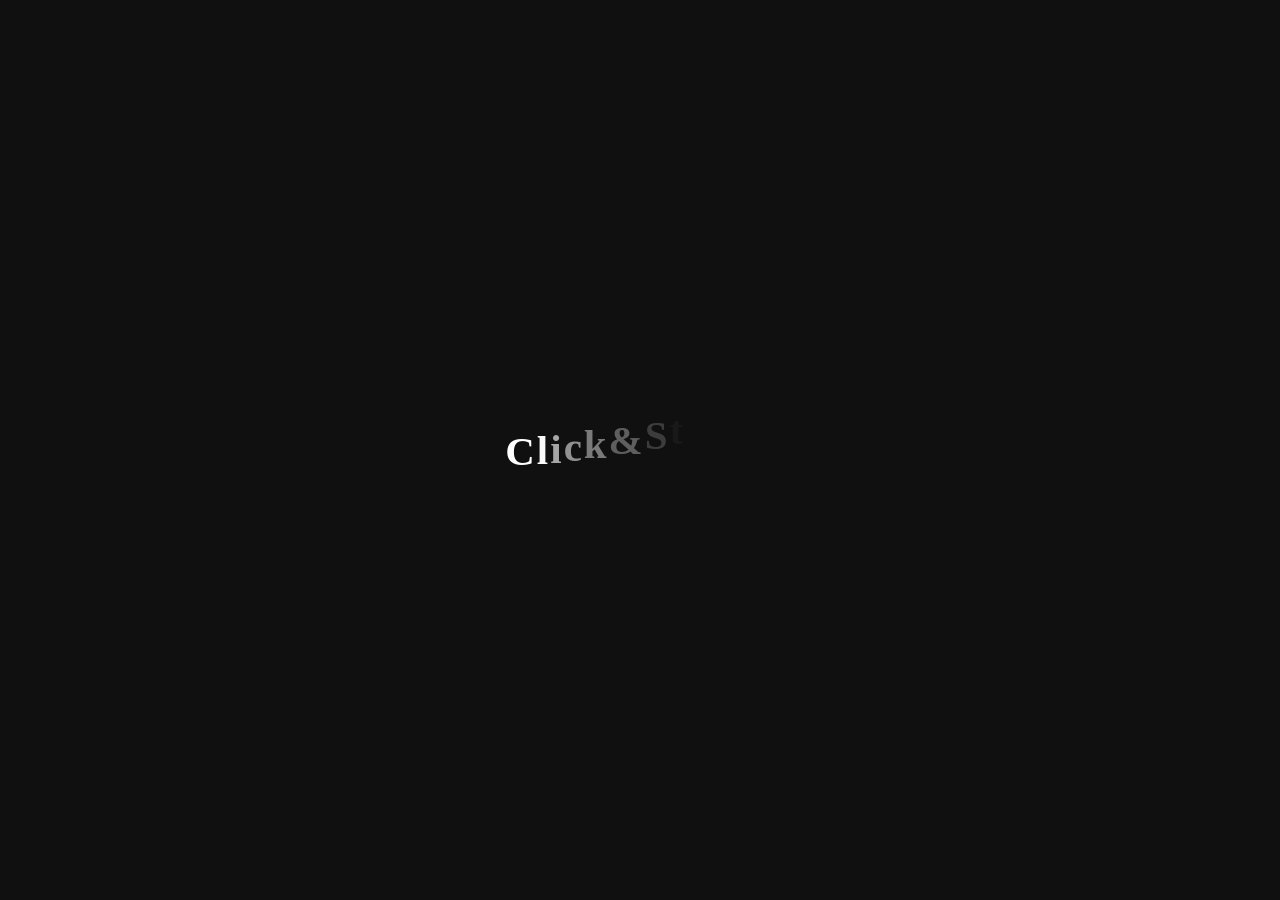
<file: posts/FilmFlow.html>
<!DOCTYPE html><html lang="en"><head><meta charSet="utf-8" data-next-head=""/><meta name="viewport" content="width=device-width" data-next-head=""/><script>
(function () {
  try {
    var root = document.documentElement;

    if (window.localStorage.getItem("site-theme") === "light") {
      root.setAttribute("data-theme", "light");
    }

    var scale = window.localStorage.getItem("site-font-scale");
    if (scale) {
      root.style.setProperty("--user-font-scale", scale);
    }

    var language = window.localStorage.getItem("site-language");
    if (language) {
      root.lang = language;
    }
  } catch (error) {
    // localStorage can be unavailable (private mode); ignore.
  }
})();
</script><link rel="preload" href="/_next/static/chunks/1o0i6xk99oac5.css" as="style"/><link rel="stylesheet" href="/_next/static/chunks/1o0i6xk99oac5.css" data-n-g=""/><link rel="preload" href="/_next/static/chunks/0qjmw8ds-byie.css" as="style"/><link rel="stylesheet" href="/_next/static/chunks/0qjmw8ds-byie.css" data-n-p=""/><noscript data-n-css=""></noscript><script src="/_next/static/chunks/3xcq7d2idc21p.js" defer=""></script><script src="/_next/static/chunks/07-fx263ey1cw.js" defer=""></script><script src="/_next/static/chunks/1t6z1edag2ibe.js" defer=""></script><script src="/_next/static/chunks/2kg2ty88pbnoq.js" defer=""></script><script src="/_next/static/chunks/43z3eudd5axu1.js" defer=""></script><script src="/_next/static/chunks/0pzy6oflbzn68.js" defer=""></script><script src="/_next/static/chunks/2dfd-8ldbtkjy.js" defer=""></script><script src="/_next/static/chunks/29uwlgg5iqla0.js" defer=""></script><script src="/_next/static/chunks/turbopack-22sijl_c16d7b.js" defer=""></script><script src="/_next/static/chunks/31d-ytjcy9yn9.js" defer=""></script><script src="/_next/static/chunks/2e8sps2d9l3h9.js" defer=""></script><script src="/_next/static/chunks/turbopack-377tey6pn3mq5.js" defer=""></script><script src="/_next/static/G8IkKFVBDbq-BIXa2_kGC/_buildManifest.js" defer=""></script><script src="/_next/static/G8IkKFVBDbq-BIXa2_kGC/_ssgManifest.js" defer=""></script><script src="/_next/static/G8IkKFVBDbq-BIXa2_kGC/_clientMiddlewareManifest.js" defer=""></script></head><body><div id="__next"><div id="site"><div id="fluid-container" aria-hidden="true"><canvas id="fluid"></canvas></div><div id="backgroundLayer"><div class="background-module__PSU9MG__background" aria-hidden="true"><div class="background-module__PSU9MG__title"><div class="background-module__PSU9MG__titleShadow">Mei.Tate</div><div class="background-module__PSU9MG__titleFace">Mei.Tate</div></div><canvas class="background-module__PSU9MG__canvas"></canvas><div class="background-module__PSU9MG__layer background-module__PSU9MG__layer3"><div class="background-module__PSU9MG__layerInner">Mei.Tate</div></div><div class="background-module__PSU9MG__layer background-module__PSU9MG__layer2"><div class="background-module__PSU9MG__layerInner">Mei.Tate</div></div><div class="background-module__PSU9MG__layer background-module__PSU9MG__layer1"><div class="background-module__PSU9MG__layerInner">Mei.Tate</div></div></div></div><div id="firstViewLayer"><div class="firstview-module__yvShTG__firstview"><div class="firstviewOpening-module__ZXH2fa__opening"><div><div class="firstviewOpening-module__ZXH2fa__dummy1 firstviewOpening-module__ZXH2fa__dummyC"></div><div class="firstviewOpening-module__ZXH2fa__dummy1 firstviewOpening-module__ZXH2fa__dummyB"></div><div class="firstviewOpening-module__ZXH2fa__dummy1 firstviewOpening-module__ZXH2fa__dummyA"></div><div class="firstviewOpening-module__ZXH2fa__dummy2 firstviewOpening-module__ZXH2fa__dummyC"></div><div class="firstviewOpening-module__ZXH2fa__dummy2 firstviewOpening-module__ZXH2fa__dummyB"></div><div class="firstviewOpening-module__ZXH2fa__dummy2 firstviewOpening-module__ZXH2fa__dummyA"></div><div class="firstviewOpening-module__ZXH2fa__dummy3 firstviewOpening-module__ZXH2fa__dummyC"></div><div class="firstviewOpening-module__ZXH2fa__dummy3 firstviewOpening-module__ZXH2fa__dummyB"></div><div class="firstviewOpening-module__ZXH2fa__dummy3 firstviewOpening-module__ZXH2fa__dummyA"></div><div class="firstviewOpening-module__ZXH2fa__dummy4 firstviewOpening-module__ZXH2fa__dummyC"></div><div class="firstviewOpening-module__ZXH2fa__dummy4 firstviewOpening-module__ZXH2fa__dummyB"></div><div class="firstviewOpening-module__ZXH2fa__dummy4 firstviewOpening-module__ZXH2fa__dummyA"></div></div><div><div class="firstviewOpening-module__ZXH2fa__faceWrap"><div class="firstviewOpening-module__ZXH2fa__faceWrapInner"><div class="firstviewOpening-module__ZXH2fa__letter"><span>e</span></div><div class="firstviewOpening-module__ZXH2fa__letter"><span>t</span></div><div class="firstviewOpening-module__ZXH2fa__letter"><span>a</span></div><div class="firstviewOpening-module__ZXH2fa__letter"><span>T</span></div><div class="firstviewOpening-module__ZXH2fa__letter"><span>i</span></div><div class="firstviewOpening-module__ZXH2fa__letter"><span>e</span></div><div class="firstviewOpening-module__ZXH2fa__letter"><span>.</span></div><div class="firstviewOpening-module__ZXH2fa__letter"><span>M</span></div><div class="firstviewOpening-module__ZXH2fa__letter"><span>.</span></div><div class="firstviewOpening-module__ZXH2fa__letter"><span>a</span></div><div class="firstviewOpening-module__ZXH2fa__letter"><span>t</span></div><div class="firstviewOpening-module__ZXH2fa__letter"><span>e</span></div><div class="firstviewOpening-module__ZXH2fa__over">Mei.Tate</div><div class="firstviewOpening-module__ZXH2fa__horizontalTop firstviewOpening-module__ZXH2fa__horizontalTop1"></div><div class="firstviewOpening-module__ZXH2fa__horizontalTop firstviewOpening-module__ZXH2fa__horizontalTop2"></div><div class="firstviewOpening-module__ZXH2fa__horizontalTop firstviewOpening-module__ZXH2fa__horizontalTop3"></div><div class="firstviewOpening-module__ZXH2fa__horizontalBottom firstviewOpening-module__ZXH2fa__horizontalBottom1"></div><div class="firstviewOpening-module__ZXH2fa__horizontalBottom firstviewOpening-module__ZXH2fa__horizontalBottom2"></div><div class="firstviewOpening-module__ZXH2fa__horizontalBottom firstviewOpening-module__ZXH2fa__horizontalBottom3"></div></div></div></div><div class="firstviewOpening-module__ZXH2fa__vertical firstviewOpening-module__ZXH2fa__verticalL"></div><div class="firstviewOpening-module__ZXH2fa__vertical"></div><div class="firstviewOpening-module__ZXH2fa__vertical firstviewOpening-module__ZXH2fa__verticalR"></div></div><div class="firstviewLoading-module__BgRi8a__loading"><div class="firstviewLoading-module__BgRi8a__gray"></div></div><div class="firstviewStart-module__OgwLCG__start"><span class="firstviewStart-module__OgwLCG__letter">C</span><span class="firstviewStart-module__OgwLCG__letter">l</span><span class="firstviewStart-module__OgwLCG__letter">i</span><span class="firstviewStart-module__OgwLCG__letter">c</span><span class="firstviewStart-module__OgwLCG__letter">k</span><span class="firstviewStart-module__OgwLCG__letter">&amp;</span><span class="firstviewStart-module__OgwLCG__letter">S</span><span class="firstviewStart-module__OgwLCG__letter">t</span><span class="firstviewStart-module__OgwLCG__letter">a</span><span class="firstviewStart-module__OgwLCG__letter">r</span><span class="firstviewStart-module__OgwLCG__letter">t</span><span class="firstviewStart-module__OgwLCG__letter">!</span><span class="firstviewStart-module__OgwLCG__letter">!</span></div></div></div></div></div><script id="__NEXT_DATA__" type="application/json">{"props":{"pageProps":{"postData":{"id":"FilmFlow","title":"FilmFlow","date":"2026-05-21","tag":"Projects","content":"\n# FilmFlow: Movie Playlist Generator\n\nFilmFlow is a full-stack web application that makes it easier to discover and listen to the music from movies. The application allows users to search for a movie, find its soundtrack, select songs, and create playlists from those songs.\n\n\n[Click here to view the source code on GitHub](https://github.com/mei-tate/FilmFlow)\n\n---\n\n## My Role\n\nI worked on FilmFlow as a full-stack developer, contributing entirely to both the frontend and backend of the application. My work included implementing the user-facing interface, connecting external APIs, handling authentication, and building the functionality that connects movie soundtrack information to Spotify.\n\nA major part of the project involved making several independent services work together. FilmFlow uses TMDB to search for movies, Wikipedia to retrieve soundtrack information, and Spotify to create playlists. The backend also manages user accounts and application data through MongoDB.\n\n---\n\n## The Problem\n\nMovie soundtracks are often spread across different sources. A user might find a movie through a search engine, look up its soundtrack on another website, search for each song on Spotify, and then manually create a playlist.\n\nFilmFlow simplifies this process by combining those steps into one application:\n\n**Movie → Soundtrack → Spotify Playlist**\n\nThe goal was not just to display soundtrack information, but to create a complete workflow that turns that information into something users can immediately listen to.\n\nWhen developing FilmFlow, the initial idea of simply creating playlists from a single movie’s track list felt too restrictive. FilmFlow therefore expands users’ creative freedom by allowing them to combine songs from multiple movies into a single playlist that they can name.\n\n---\n\n## How FilmFlow Works\n\nWhen the website is running, the main action starts when a user searches for a movie. FilmFlow sends the search request to the **TMDB API**, which provides movie information and search results.\n\nAfter selecting a movie, FilmFlow uses the **Wikipedia API** to find the movie's soundtrack information. The soundtrack data is then processed so that individual songs can be matched with tracks available on Spotify.\n\nOnce the user connects their Spotify account, FilmFlow uses the **Spotify Web API** to create a playlist containing the soundtrack songs.\n\nThis creates a multi-service workflow where each API has a specific responsibility:\n\n* **TMDB** provides movie search and movie information.\n* **Wikipedia** provides soundtrack information.\n* **Spotify** provides music search and playlist creation.\n* **MongoDB** stores application and user information.\n* **Express** handles server-side requests and application logic.\n* **React** provides the interactive frontend.\n\n---\n\n## Major Features\n\n### User Authentication\n\nFilmFlow includes email and password authentication so users can have accounts within the application. Authentication required managing user credentials and protecting information that should not be publicly accessible.\n\n### Movie Search\n\nUsers can search for movies through TMDB rather than manually entering movie information. Search results provide a more convenient way to find the movie they want to use.\n\n### Soundtrack Discovery\n\nAfter selecting a movie, FilmFlow retrieves soundtrack information through Wikipedia. This was particularly useful because soundtrack information is not provided directly by TMDB.\n\n### Spotify Integration\n\nUsers can connect their Spotify account to FilmFlow. The application uses Spotify's API to search for tracks and create playlists on the user's account.\n\n### Playlist Creation\n\nThe final workflow is designed to require as little manual work as possible. After selecting a movie and connecting Spotify, users can create a playlist containing any of the songs from a single or multiple movie's soundtrack.\n\n---\n\n## Technologies Used\n\nFilmFlow was built with the **MERN stack** and several external APIs.\n\n* **React** — frontend interface and application state\n* **Node.js** — server-side JavaScript runtime\n* **Express** — backend API and server framework\n* **MongoDB** — database for application data\n* **Spotify Web API** — Spotify authentication, track searching, and playlist creation\n* **TMDB API** — movie searching and movie information\n* **Wikipedia API** — soundtrack information\n* **JavaScript** — primary programming language\n* **Git/GitHub** — version control and source management\n\nThe project gave me experience working with a traditional client-server architecture while also integrating several third-party services into the same application.\n\n---\n\n## Challenges\n\nOne of the biggest challenges was integrating APIs that were designed for different purposes. TMDB provides structured movie data, while Wikipedia contains soundtrack information in a much less predictable format. Spotify then requires its own authentication process and specific information about tracks and playlists.\n\nThe Spotify integration was another significant challenge because it required OAuth authentication. The application had to correctly handle the connection between the user's FilmFlow session and their Spotify account before it could make requests on their behalf.\n\nAnother challenge was matching soundtrack information to Spotify tracks. Song titles and artist names do not always have identical formatting across different sources, so data retrieved from Wikipedia could not simply be passed directly to Spotify. The application needed to account for differences in how information was represented by each service.\n\nWorking with authentication also reinforced the importance of configuration details. For example, Spotify requires the application's redirect URI to exactly match the URI registered with the Spotify developer application. Small configuration differences can prevent authentication from working correctly.\n\n---\n\n## What I Learned\n\nFilmFlow gave me practical experience building a full-stack application rather than working on the frontend or backend in isolation. I learned how the different parts of a MERN application communicate and how frontend actions can trigger backend requests and external API calls.\n\nThe project also taught me more about working with third-party APIs. Documentation, authentication requirements, response formats, and error handling all become important when an application depends on services outside of its own codebase.\n\nOAuth was another important area of learning. Integrating Spotify required understanding how an application obtains permission to interact with a user's account and how that authorization is used when making API requests.\n\nMost importantly, FilmFlow showed me that API integration is not just about sending requests and receiving data. Different services often represent the same information differently, so building a reliable application requires transforming, validating, and connecting that data between systems.\n\n### Microservice Architecture\n\nFilmFlow was originally developed as a project for my Software Engineering 1 course at OSU, where the focus was on designing and implementing software that uses the microservices architecture. As such while the version of FilmFlow linked here does't use any of the original code from my peers microservices, there are features within the code on the server side that were based off of integrating microservice, this includes the movie bookmark functionality, the user feedback page, the password generator, and code that counts the number of songs in a playlist.\n\n---\n\n## Reflection\n\nFilmFlow started as a relatively simple idea—turn a movie soundtrack into a Spotify playlist—but implementing that idea required several different technologies to work together. The project strengthened my experience with React, Express, MongoDB, authentication, and REST APIs while giving me a better understanding of how full-stack applications integrate with external services.\n\nThe project also reflects my interest in building applications that combine engineering with usability. Rather than requiring users to understand how the underlying APIs work, FilmFlow hides that complexity behind a straightforward workflow: find a movie, discover its soundtrack, and create a playlist.\n\n---\n\n## Project\n\n**Repository:** [github.com/mei-tate/FilmFlow](https://github.com/mei-tate/FilmFlow)\n\n## **Author:** Mei Tate\n","contentHtml":"\u003ch1\u003eFilmFlow: Movie Playlist Generator\u003c/h1\u003e\n\u003cp\u003eFilmFlow is a full-stack web application that makes it easier to discover and listen to the music from movies. The application allows users to search for a movie, find its soundtrack, select songs, and create playlists from those songs.\u003c/p\u003e\n\u003cp\u003e\u003ca href=\"https://github.com/mei-tate/FilmFlow\"\u003eClick here to view the source code on GitHub\u003c/a\u003e\u003c/p\u003e\n\u003chr\u003e\n\u003ch2\u003eMy Role\u003c/h2\u003e\n\u003cp\u003eI worked on FilmFlow as a full-stack developer, contributing entirely to both the frontend and backend of the application. My work included implementing the user-facing interface, connecting external APIs, handling authentication, and building the functionality that connects movie soundtrack information to Spotify.\u003c/p\u003e\n\u003cp\u003eA major part of the project involved making several independent services work together. FilmFlow uses TMDB to search for movies, Wikipedia to retrieve soundtrack information, and Spotify to create playlists. The backend also manages user accounts and application data through MongoDB.\u003c/p\u003e\n\u003chr\u003e\n\u003ch2\u003eThe Problem\u003c/h2\u003e\n\u003cp\u003eMovie soundtracks are often spread across different sources. A user might find a movie through a search engine, look up its soundtrack on another website, search for each song on Spotify, and then manually create a playlist.\u003c/p\u003e\n\u003cp\u003eFilmFlow simplifies this process by combining those steps into one application:\u003c/p\u003e\n\u003cp\u003e\u003cstrong\u003eMovie → Soundtrack → Spotify Playlist\u003c/strong\u003e\u003c/p\u003e\n\u003cp\u003eThe goal was not just to display soundtrack information, but to create a complete workflow that turns that information into something users can immediately listen to.\u003c/p\u003e\n\u003cp\u003eWhen developing FilmFlow, the initial idea of simply creating playlists from a single movie’s track list felt too restrictive. FilmFlow therefore expands users’ creative freedom by allowing them to combine songs from multiple movies into a single playlist that they can name.\u003c/p\u003e\n\u003chr\u003e\n\u003ch2\u003eHow FilmFlow Works\u003c/h2\u003e\n\u003cp\u003eWhen the website is running, the main action starts when a user searches for a movie. FilmFlow sends the search request to the \u003cstrong\u003eTMDB API\u003c/strong\u003e, which provides movie information and search results.\u003c/p\u003e\n\u003cp\u003eAfter selecting a movie, FilmFlow uses the \u003cstrong\u003eWikipedia API\u003c/strong\u003e to find the movie's soundtrack information. The soundtrack data is then processed so that individual songs can be matched with tracks available on Spotify.\u003c/p\u003e\n\u003cp\u003eOnce the user connects their Spotify account, FilmFlow uses the \u003cstrong\u003eSpotify Web API\u003c/strong\u003e to create a playlist containing the soundtrack songs.\u003c/p\u003e\n\u003cp\u003eThis creates a multi-service workflow where each API has a specific responsibility:\u003c/p\u003e\n\u003cul\u003e\n\u003cli\u003e\u003cstrong\u003eTMDB\u003c/strong\u003e provides movie search and movie information.\u003c/li\u003e\n\u003cli\u003e\u003cstrong\u003eWikipedia\u003c/strong\u003e provides soundtrack information.\u003c/li\u003e\n\u003cli\u003e\u003cstrong\u003eSpotify\u003c/strong\u003e provides music search and playlist creation.\u003c/li\u003e\n\u003cli\u003e\u003cstrong\u003eMongoDB\u003c/strong\u003e stores application and user information.\u003c/li\u003e\n\u003cli\u003e\u003cstrong\u003eExpress\u003c/strong\u003e handles server-side requests and application logic.\u003c/li\u003e\n\u003cli\u003e\u003cstrong\u003eReact\u003c/strong\u003e provides the interactive frontend.\u003c/li\u003e\n\u003c/ul\u003e\n\u003chr\u003e\n\u003ch2\u003eMajor Features\u003c/h2\u003e\n\u003ch3\u003eUser Authentication\u003c/h3\u003e\n\u003cp\u003eFilmFlow includes email and password authentication so users can have accounts within the application. Authentication required managing user credentials and protecting information that should not be publicly accessible.\u003c/p\u003e\n\u003ch3\u003eMovie Search\u003c/h3\u003e\n\u003cp\u003eUsers can search for movies through TMDB rather than manually entering movie information. Search results provide a more convenient way to find the movie they want to use.\u003c/p\u003e\n\u003ch3\u003eSoundtrack Discovery\u003c/h3\u003e\n\u003cp\u003eAfter selecting a movie, FilmFlow retrieves soundtrack information through Wikipedia. This was particularly useful because soundtrack information is not provided directly by TMDB.\u003c/p\u003e\n\u003ch3\u003eSpotify Integration\u003c/h3\u003e\n\u003cp\u003eUsers can connect their Spotify account to FilmFlow. The application uses Spotify's API to search for tracks and create playlists on the user's account.\u003c/p\u003e\n\u003ch3\u003ePlaylist Creation\u003c/h3\u003e\n\u003cp\u003eThe final workflow is designed to require as little manual work as possible. After selecting a movie and connecting Spotify, users can create a playlist containing any of the songs from a single or multiple movie's soundtrack.\u003c/p\u003e\n\u003chr\u003e\n\u003ch2\u003eTechnologies Used\u003c/h2\u003e\n\u003cp\u003eFilmFlow was built with the \u003cstrong\u003eMERN stack\u003c/strong\u003e and several external APIs.\u003c/p\u003e\n\u003cul\u003e\n\u003cli\u003e\u003cstrong\u003eReact\u003c/strong\u003e — frontend interface and application state\u003c/li\u003e\n\u003cli\u003e\u003cstrong\u003eNode.js\u003c/strong\u003e — server-side JavaScript runtime\u003c/li\u003e\n\u003cli\u003e\u003cstrong\u003eExpress\u003c/strong\u003e — backend API and server framework\u003c/li\u003e\n\u003cli\u003e\u003cstrong\u003eMongoDB\u003c/strong\u003e — database for application data\u003c/li\u003e\n\u003cli\u003e\u003cstrong\u003eSpotify Web API\u003c/strong\u003e — Spotify authentication, track searching, and playlist creation\u003c/li\u003e\n\u003cli\u003e\u003cstrong\u003eTMDB API\u003c/strong\u003e — movie searching and movie information\u003c/li\u003e\n\u003cli\u003e\u003cstrong\u003eWikipedia API\u003c/strong\u003e — soundtrack information\u003c/li\u003e\n\u003cli\u003e\u003cstrong\u003eJavaScript\u003c/strong\u003e — primary programming language\u003c/li\u003e\n\u003cli\u003e\u003cstrong\u003eGit/GitHub\u003c/strong\u003e — version control and source management\u003c/li\u003e\n\u003c/ul\u003e\n\u003cp\u003eThe project gave me experience working with a traditional client-server architecture while also integrating several third-party services into the same application.\u003c/p\u003e\n\u003chr\u003e\n\u003ch2\u003eChallenges\u003c/h2\u003e\n\u003cp\u003eOne of the biggest challenges was integrating APIs that were designed for different purposes. TMDB provides structured movie data, while Wikipedia contains soundtrack information in a much less predictable format. Spotify then requires its own authentication process and specific information about tracks and playlists.\u003c/p\u003e\n\u003cp\u003eThe Spotify integration was another significant challenge because it required OAuth authentication. The application had to correctly handle the connection between the user's FilmFlow session and their Spotify account before it could make requests on their behalf.\u003c/p\u003e\n\u003cp\u003eAnother challenge was matching soundtrack information to Spotify tracks. Song titles and artist names do not always have identical formatting across different sources, so data retrieved from Wikipedia could not simply be passed directly to Spotify. The application needed to account for differences in how information was represented by each service.\u003c/p\u003e\n\u003cp\u003eWorking with authentication also reinforced the importance of configuration details. For example, Spotify requires the application's redirect URI to exactly match the URI registered with the Spotify developer application. Small configuration differences can prevent authentication from working correctly.\u003c/p\u003e\n\u003chr\u003e\n\u003ch2\u003eWhat I Learned\u003c/h2\u003e\n\u003cp\u003eFilmFlow gave me practical experience building a full-stack application rather than working on the frontend or backend in isolation. I learned how the different parts of a MERN application communicate and how frontend actions can trigger backend requests and external API calls.\u003c/p\u003e\n\u003cp\u003eThe project also taught me more about working with third-party APIs. Documentation, authentication requirements, response formats, and error handling all become important when an application depends on services outside of its own codebase.\u003c/p\u003e\n\u003cp\u003eOAuth was another important area of learning. Integrating Spotify required understanding how an application obtains permission to interact with a user's account and how that authorization is used when making API requests.\u003c/p\u003e\n\u003cp\u003eMost importantly, FilmFlow showed me that API integration is not just about sending requests and receiving data. Different services often represent the same information differently, so building a reliable application requires transforming, validating, and connecting that data between systems.\u003c/p\u003e\n\u003ch3\u003eMicroservice Architecture\u003c/h3\u003e\n\u003cp\u003eFilmFlow was originally developed as a project for my Software Engineering 1 course at OSU, where the focus was on designing and implementing software that uses the microservices architecture. As such while the version of FilmFlow linked here does't use any of the original code from my peers microservices, there are features within the code on the server side that were based off of integrating microservice, this includes the movie bookmark functionality, the user feedback page, the password generator, and code that counts the number of songs in a playlist.\u003c/p\u003e\n\u003chr\u003e\n\u003ch2\u003eReflection\u003c/h2\u003e\n\u003cp\u003eFilmFlow started as a relatively simple idea—turn a movie soundtrack into a Spotify playlist—but implementing that idea required several different technologies to work together. The project strengthened my experience with React, Express, MongoDB, authentication, and REST APIs while giving me a better understanding of how full-stack applications integrate with external services.\u003c/p\u003e\n\u003cp\u003eThe project also reflects my interest in building applications that combine engineering with usability. Rather than requiring users to understand how the underlying APIs work, FilmFlow hides that complexity behind a straightforward workflow: find a movie, discover its soundtrack, and create a playlist.\u003c/p\u003e\n\u003chr\u003e\n\u003ch2\u003eProject\u003c/h2\u003e\n\u003cp\u003e\u003cstrong\u003eRepository:\u003c/strong\u003e \u003ca href=\"https://github.com/mei-tate/FilmFlow\"\u003egithub.com/mei-tate/FilmFlow\u003c/a\u003e\u003c/p\u003e\n\u003ch2\u003e\u003cstrong\u003eAuthor:\u003c/strong\u003e Mei Tate\u003c/h2\u003e\n"}},"__N_SSG":true},"page":"/posts/[id]","query":{"id":"FilmFlow"},"buildId":"G8IkKFVBDbq-BIXa2_kGC","isFallback":false,"gsp":true,"scriptLoader":[]}</script></body></html>
</file>
<file: _next/static/chunks/1o0i6xk99oac5.css>
.firstviewOpening-module__ZXH2fa__opening{width:100%;height:100%;position:absolute;top:0;left:0}.firstviewOpening-module__ZXH2fa__dummy{width:100%;height:100%;position:absolute;top:0}.firstviewOpening-module__ZXH2fa__dummy1,.firstviewOpening-module__ZXH2fa__dummy2,.firstviewOpening-module__ZXH2fa__dummy3,.firstviewOpening-module__ZXH2fa__dummy4{width:25%;height:100%;margin:auto;position:absolute}.firstviewOpening-module__ZXH2fa__dummy1,.firstviewOpening-module__ZXH2fa__dummy3{bottom:-100%}.firstviewOpening-module__ZXH2fa__dummy2,.firstviewOpening-module__ZXH2fa__dummy4{top:-100%}.firstviewOpening-module__ZXH2fa__dummy1{left:0}.firstviewOpening-module__ZXH2fa__dummy2{left:25%}.firstviewOpening-module__ZXH2fa__dummy3{left:50%}.firstviewOpening-module__ZXH2fa__dummy4{left:75%}.firstviewOpening-module__ZXH2fa__dummyA{background:var(--bg)}.firstviewOpening-module__ZXH2fa__dummyB{background:var(--intro-b)}.firstviewOpening-module__ZXH2fa__dummyC{background:var(--intro-c)}.firstviewOpening-module__ZXH2fa__layer{text-align:center;clip-path:inset(0);justify-content:center;align-items:center;width:100%;height:100%;font-size:13.5vw;font-weight:700;line-height:1.5;display:flex;position:absolute;top:0;right:0}.firstviewOpening-module__ZXH2fa__faceWrap{justify-content:center;align-items:center;width:calc(100vw - 20px);height:100%;display:flex;position:absolute;top:0;right:0}.firstviewOpening-module__ZXH2fa__faceWrapInner{display:inline-block;position:relative;overflow:hidden}.firstviewOpening-module__ZXH2fa__letters{white-space:nowrap}.firstviewOpening-module__ZXH2fa__letter{color:var(--intro-letter);opacity:0;display:inline-block}.firstviewOpening-module__ZXH2fa__over{width:0;color:var(--text);white-space:nowrap;position:absolute;top:0;left:0;overflow:hidden}.firstviewOpening-module__ZXH2fa__vertical{background:var(--intro-letter);opacity:0;width:1px;height:calc(100% + 10px);position:absolute;top:-5px;left:calc(50% - .5px)}.firstviewOpening-module__ZXH2fa__verticalL{left:calc(25% - .5px)}.firstviewOpening-module__ZXH2fa__verticalR{left:calc(75% - .5px)}.firstviewOpening-module__ZXH2fa__horizontalTop,.firstviewOpening-module__ZXH2fa__horizontalBottom{background:var(--intro-letter);width:100%;height:1px;position:absolute}.firstviewOpening-module__ZXH2fa__horizontalTop{top:0;left:-100%}.firstviewOpening-module__ZXH2fa__horizontalBottom{bottom:0;right:-100%}.firstviewOpening-module__ZXH2fa__horizontalTop1{top:10px}.firstviewOpening-module__ZXH2fa__horizontalTop2{top:5px}.firstviewOpening-module__ZXH2fa__horizontalTop3{top:0}.firstviewOpening-module__ZXH2fa__horizontalBottom1{bottom:calc(2.3vw + 10px)}.firstviewOpening-module__ZXH2fa__horizontalBottom2{bottom:calc(2.3vw + 5px)}.firstviewOpening-module__ZXH2fa__horizontalBottom3{bottom:2.3vw}@media (min-width:1024px){.firstviewOpening-module__ZXH2fa__layer{letter-spacing:.1vw;font-size:9vw}.firstviewOpening-module__ZXH2fa__faceWrap{width:calc(100vw - 40px)}.firstviewOpening-module__ZXH2fa__horizontalTop1{top:30px}.firstviewOpening-module__ZXH2fa__horizontalTop2{top:15px}.firstviewOpening-module__ZXH2fa__horizontalBottom1{bottom:calc(2vw + 30px)}.firstviewOpening-module__ZXH2fa__horizontalBottom2{bottom:calc(2vw + 15px)}.firstviewOpening-module__ZXH2fa__horizontalBottom3{bottom:2vw}}
.firstviewLoading-module__BgRi8a__loading{justify-content:center;align-items:center;width:100%;height:100%;display:flex;position:fixed;inset:0}.firstviewLoading-module__BgRi8a__gray{background:var(--intro-letter);width:30%;height:2px;position:absolute;transform:scaleX(0)}
.firstviewStart-module__OgwLCG__start{text-align:center;cursor:pointer;justify-content:center;align-items:center;width:100%;height:100%;display:flex;position:absolute;inset:0}.firstviewStart-module__OgwLCG__letter{letter-spacing:2px;opacity:0;color:var(--intro-start);font-size:6vw;font-weight:700;line-height:2;display:inline-block}@media (min-width:1024px){.firstviewStart-module__OgwLCG__letter{font-size:3.2vw}}
#firstview-module__yvShTG__firstview{width:100%;height:100%;position:absolute;top:0}
.background-module__PSU9MG__background{backface-visibility:hidden;opacity:0;pointer-events:none;justify-content:center;align-items:center;width:100%;height:100%;display:flex;position:absolute;top:0;left:0;overflow:hidden}.background-module__PSU9MG__title{width:100%;height:100%;margin:auto;font-size:13.5vw;font-weight:700;line-height:1.5;position:absolute;inset:0}.background-module__PSU9MG__titleShadow,.background-module__PSU9MG__titleFace{justify-content:center;align-items:center;width:100%;height:100%;margin:auto;display:flex;position:absolute;inset:0}.background-module__PSU9MG__titleShadow{color:var(--bg)}.background-module__PSU9MG__titleFace{color:var(--title-face)}.background-module__PSU9MG__layer{text-align:center;width:100%;height:100%;font-size:13.5vw;font-weight:700;line-height:1.5;position:absolute;top:0;right:0;overflow:hidden}.background-module__PSU9MG__layer1{color:var(--layer-text-1);background:var(--panel-3);opacity:0}.background-module__PSU9MG__layer2{color:var(--layer-text-2);background:var(--panel-2);opacity:0}.background-module__PSU9MG__layer3{color:var(--layer-text-3);background:var(--panel-1);opacity:0}.background-module__PSU9MG__layerInner{text-align:center;width:calc(100vw - 20px);height:100%;display:table;position:absolute;top:0;right:0}.background-module__PSU9MG__canvas{pointer-events:none;width:100%;height:100%;margin:auto;position:absolute;inset:0;transform:scale(0)}@media (min-width:1024px){.background-module__PSU9MG__title{font-size:9vw}.background-module__PSU9MG__layer{letter-spacing:.1vw;font-size:9vw}.background-module__PSU9MG__layerInner{width:calc(100vw - 40px)}}
.nav-module__LmXFYa__menu{z-index:1000;width:calc(100% - 20px);height:calc(100% - 20px);display:none;position:fixed;top:10px;left:10px;overflow:hidden}.nav-module__LmXFYa__menuDummy1,.nav-module__LmXFYa__menuDummy2,.nav-module__LmXFYa__menuDummy3,.nav-module__LmXFYa__menuFace{width:100%;height:100%;position:absolute;top:0;left:100%}.nav-module__LmXFYa__menuDummy1{background:var(--panel-1)}.nav-module__LmXFYa__menuDummy2{background:var(--panel-2)}.nav-module__LmXFYa__menuDummy3{background:var(--panel-3)}.nav-module__LmXFYa__menuFace{background:var(--bg)}.nav-module__LmXFYa__menuContent{width:100%;height:100%;position:absolute;top:0;left:0;overflow:hidden}.nav-module__LmXFYa__logo{font-size:calc(25px * var(--font-scale));color:var(--text);white-space:nowrap;opacity:0;font-weight:700;text-decoration:none;display:inline-block;position:absolute;top:15px;left:30px}.nav-module__LmXFYa__logoShadow{color:var(--logo-shadow);display:inline-block}.nav-module__LmXFYa__logoOver{width:100%;height:0;color:var(--text);display:inline-block;position:absolute;top:0;left:0;overflow:hidden}.nav-module__LmXFYa__menuList{margin-top:145px}.nav-module__LmXFYa__menuLink{color:var(--text);margin-bottom:50px;padding-left:67px;text-decoration:none;display:block;position:relative}button.nav-module__LmXFYa__menuLink{font:inherit;text-align:left;cursor:pointer;background:0 0;border:0;padding:0 0 0 67px}.nav-module__LmXFYa__menuEng{font-size:calc(16px * var(--font-scale));letter-spacing:5px;opacity:0;margin-left:60px;font-weight:700}.nav-module__LmXFYa__settingsEng{align-items:center;gap:16px;margin-left:28px;display:flex}.nav-module__LmXFYa__settingsIcon{flex:none;width:16px;height:16px}.nav-module__LmXFYa__menuSubtitle{color:var(--muted);font-size:calc(12px * var(--font-scale));letter-spacing:5px;opacity:0;margin-top:3px;margin-left:25px}.nav-module__LmXFYa__menuMark{background:var(--muted);opacity:0;border-radius:50%;width:8px;height:8px;margin:auto;position:absolute;top:0;bottom:10px;left:35px;transform:scale(0)}.nav-module__LmXFYa__menuFooter{background:var(--panel-3);transform-origin:bottom;width:100%;height:100px;margin:auto;position:absolute;bottom:-100px;left:0;right:0}.nav-module__LmXFYa__produced{height:14px;color:var(--muted);font-size:calc(14px * var(--font-scale));letter-spacing:1.7px;text-align:center;opacity:0;line-height:1;position:absolute;bottom:8px;left:30px}.nav-module__LmXFYa__switch{z-index:1100;cursor:pointer;background:0 0;border:0;width:50px;height:50px;padding:0;position:fixed;top:10px;right:10px}.nav-module__LmXFYa__switchDummy1,.nav-module__LmXFYa__switchDummy2,.nav-module__LmXFYa__switchDummy3,.nav-module__LmXFYa__switchFace{transform-origin:100%;width:100%;height:100%;position:absolute;top:0;right:0;transform:scaleX(0)}.nav-module__LmXFYa__switchDummy1{background:var(--panel-1)}.nav-module__LmXFYa__switchDummy2{background:var(--panel-2)}.nav-module__LmXFYa__switchDummy3{background:var(--panel-3)}.nav-module__LmXFYa__switchFace{background:var(--bg)}.nav-module__LmXFYa__switchContent{width:100%;height:100%;position:absolute;top:0;right:0}.nav-module__LmXFYa__switchBorder1,.nav-module__LmXFYa__switchBorder2,.nav-module__LmXFYa__switchBorder3{background:var(--text);transform-origin:100%;height:2px;position:absolute;transform:scaleX(0)}.nav-module__LmXFYa__switchBorder1{width:20px;top:18px;right:15px}.nav-module__LmXFYa__switchBorder2{width:15px;top:24px;right:15px}.nav-module__LmXFYa__switchBorder3{width:10px;top:30px;right:15px}@media (min-width:1024px){.nav-module__LmXFYa__menu{width:300px;height:calc(100% - 40px);top:20px;left:20px}.nav-module__LmXFYa__menuDummy1,.nav-module__LmXFYa__menuDummy2,.nav-module__LmXFYa__menuDummy3,.nav-module__LmXFYa__menuFace{left:-100%}.nav-module__LmXFYa__logo{font-size:calc(25px * var(--font-scale));letter-spacing:1px;top:10px;left:40px}.nav-module__LmXFYa__menuList{margin-top:160px}.nav-module__LmXFYa__menuLink{margin-bottom:70px;padding-left:82px}.nav-module__LmXFYa__menuMark{width:10px;height:10px;left:45px}.nav-module__LmXFYa__settingsEng{gap:21px;margin-left:23px}.nav-module__LmXFYa__produced{font-size:calc(13px * var(--font-scale));left:40px}}
.settings-module__iMsqdW__settings{z-index:1200;justify-content:center;align-items:center;padding:20px;display:flex;position:fixed;inset:0}.settings-module__iMsqdW__backdrop{opacity:0;background:#0009;position:absolute;inset:0}.settings-module__iMsqdW__panel{background:var(--panel-3);border:1px solid var(--line);opacity:0;width:100%;max-width:420px;max-height:calc(100vh - 40px);padding:30px;position:relative;overflow-y:auto}.settings-module__iMsqdW__header{justify-content:space-between;align-items:center;margin-bottom:35px;display:flex}.settings-module__iMsqdW__title{font-size:calc(22px * var(--font-scale));letter-spacing:3px;color:var(--text);font-weight:700}.settings-module__iMsqdW__close{color:var(--muted);font-size:calc(16px * var(--font-scale));cursor:pointer;background:0 0;border:none;padding:5px 10px;transition:color .2s}.settings-module__iMsqdW__close:hover{color:var(--text)}.settings-module__iMsqdW__section{margin-bottom:30px}.settings-module__iMsqdW__section:last-child{margin-bottom:0}.settings-module__iMsqdW__sectionTitle{font-size:calc(13px * var(--font-scale));letter-spacing:3px;text-transform:uppercase;color:var(--muted);margin-bottom:12px;font-weight:700}.settings-module__iMsqdW__options{flex-wrap:wrap;gap:10px;display:flex}.settings-module__iMsqdW__option{border:1px solid var(--line);color:var(--text);font-family:inherit;font-size:calc(14px * var(--font-scale));letter-spacing:1px;cursor:pointer;background:0 0;padding:10px 18px;transition:color .2s,border-color .2s,background .2s}.settings-module__iMsqdW__option:hover{border-color:var(--muted)}.settings-module__iMsqdW__optionActive{background:var(--text);border-color:var(--text);color:var(--bg)}.settings-module__iMsqdW__optionActive:hover{border-color:var(--text)}.settings-module__iMsqdW__hint{font-size:calc(13px * var(--font-scale));color:var(--muted);line-height:1.8}@media (min-width:1024px){.settings-module__iMsqdW__panel{padding:40px}.settings-module__iMsqdW__title{font-size:calc(25px * var(--font-scale))}}
:root{--bg:#0f0f0f;--text:#fff;--muted:#555;--muted-strong:#777;--line:#444;--panel-1:#1b1b1b;--panel-2:#171717;--panel-3:#131313;--logo-shadow:#555;--code-text:#a0c4ff;--selection-bg:#000000b3;--selection-text:#fff;--intro-b:#212121;--intro-c:#323232;--intro-letter:#444;--intro-start:#a2a2a2;--title-face:#2d2d2d;--layer-text-1:#cbcbcb;--layer-text-2:#969696;--layer-text-3:#626262;--particle-1:100, 100, 100;--particle-2:130, 130, 130;--particle-3:160, 160, 160;--divider:#444;--accent:#fff;--bg-card:#171717;--font-display:"Spectral", "Noto Serif JP", serif}[data-theme=light]{--bg:#f4f2ee;--text:#1c1b19;--muted:#8a8681;--muted-strong:#6b6762;--line:#d5d1ca;--panel-1:#eae7e1;--panel-2:#e4e0d9;--panel-3:#eceae5;--logo-shadow:#b5b1aa;--code-text:#2f5fb0;--selection-bg:#000000bf;--selection-text:#fff;--intro-b:#e2ded6;--intro-c:#d6d1c8;--intro-letter:#c9c4bb;--intro-start:#6b665f;--title-face:#d8d3ca;--layer-text-1:#4a463f;--layer-text-2:#6f6a63;--layer-text-3:#8a857d;--particle-1:140, 136, 128;--particle-2:170, 165, 156;--particle-3:195, 190, 180;--divider:#d5d1ca;--accent:#1c1b19;--bg-card:#e4e0d9}:root{--font-scale:1}@media (min-width:1024px){:root{--font-scale:calc(1.1 * var(--user-font-scale,1))}}*,:after,:before{-webkit-tap-highlight-color:#0000;-webkit-text-size-adjust:none;box-sizing:border-box;-o-box-sizing:border-box;-ms-box-sizing:border-box}::selection{background:var(--selection-bg) ;color:var(--selection-text)}::-moz-selection{background:var(--selection-bg) ;color:var(--selection-text)}html{z-index:0;width:100%;height:100%;margin:0;padding:0;position:relative}body{width:100%;height:100%;color:var(--text);letter-spacing:0;font-smoothing:antialiased;-webkit-font-smoothing:antialiased;-moz-osx-font-smoothing:grayscale;background:var(--bg);z-index:0;margin:0;padding:0;font-family:Spectral,Noto Serif JP,serif;position:relative}#__nuxt,#__layout{width:100%;height:100%;margin:0;padding:0;position:relative}a{color:inherit;text-decoration:none}img{border:0}ul{margin:0;padding:0;list-style:none}input,button,select,textarea{font-family:inherit}input[type=text],input[type=password],select{appearance:none;background:0 0;border:none;border-radius:0;outline:none}select::-ms-expand{display:none}button{background:0 0;border:none}.tbc{vertical-align:middle;display:table-cell}.r{width:100%;height:100%;position:relative}.siteContent{width:100%;min-height:100vh;padding:70px 30px 100px}@media (min-width:1024px){.siteContent{width:calc(100% - 340px);margin-left:340px;padding:100px 80px 120px}}#backgroundLayer{z-index:0;pointer-events:none;width:100%;height:100%;position:fixed;inset:0}#siteLayer{z-index:1;position:relative}#siteContent{min-height:100vh;position:relative}#firstViewLayer{z-index:100;width:100%;height:100%;position:fixed;inset:0}#fluid-container{z-index:101;pointer-events:none;width:100%;height:100%;position:fixed;inset:0}#fluid{width:100%;height:100%;display:block}
</file>
<file: _next/static/chunks/34-kamhc2q_eg.css>
.home-module__NoU7wq__home{width:100%;min-height:100vh}.home-module__NoU7wq__section{opacity:0}.home-module__NoU7wq__helloEng{font-size:calc(22px * var(--font-scale));font-weight:700}.home-module__NoU7wq__helloJa{font-size:calc(13px * var(--font-scale));letter-spacing:4.5px}.home-module__NoU7wq__nameIntro{font-size:calc(30px * var(--font-scale));font-weight:700}.home-module__NoU7wq__nameAge{font-size:calc(15px * var(--font-scale));letter-spacing:8px;margin:0;font-weight:700}.home-module__NoU7wq__separator{background:var(--line);opacity:0;width:15px;height:3px;margin:50px 0}.home-module__NoU7wq__subTitle{color:var(--muted);font-size:calc(22px * var(--font-scale));font-weight:700}.home-module__NoU7wq__intro{font-size:calc(13px * var(--font-scale));margin-top:30px;line-height:2}.home-module__NoU7wq__intro a{color:inherit;text-decoration:none;display:inline-block;position:relative}.home-module__NoU7wq__intro a:after{content:"";background:var(--muted);width:100%;height:1px;position:absolute;bottom:5px;left:0}.home-module__NoU7wq__skillset{margin-top:30px;padding:0;list-style:none}.home-module__NoU7wq__skillset li{font-size:calc(13px * var(--font-scale));margin-bottom:6.5px;line-height:2}.home-module__NoU7wq__skillset li span{color:var(--muted)}.home-module__NoU7wq__history{margin-top:30px;padding:0;list-style:none}.home-module__NoU7wq__history li{font-size:calc(13px * var(--font-scale));margin-bottom:20px;line-height:2}.home-module__NoU7wq__date{color:var(--muted);margin-top:5px;line-height:1}.home-module__NoU7wq__contactLink{text-underline-offset:3px;text-decoration:underline}.home-module__NoU7wq__contactLink:hover{text-decoration-thickness:1px}@media (min-width:1024px){.home-module__NoU7wq__helloEng{font-size:calc(40px * var(--font-scale))}.home-module__NoU7wq__helloJa{font-size:calc(15px * var(--font-scale))}.home-module__NoU7wq__nameIntro{font-size:calc(40px * var(--font-scale))}.home-module__NoU7wq__nameAge{font-size:calc(15px * var(--font-scale))}.home-module__NoU7wq__separator{margin:65px 0}.home-module__NoU7wq__subTitle{font-size:calc(35px * var(--font-scale))}.home-module__NoU7wq__intro{font-size:calc(15px * var(--font-scale));margin-top:45px}.home-module__NoU7wq__skillset{margin-top:45px}.home-module__NoU7wq__skillset li{font-size:calc(15px * var(--font-scale))}.home-module__NoU7wq__history{margin-top:45px}.home-module__NoU7wq__history li{font-size:calc(15px * var(--font-scale))}.home-module__NoU7wq__date{color:var(--muted);margin-top:5px}}
</file>
<file: _next/static/chunks/0p1fpmba9nhm3.css>
.art-module__TyEHYW__art .art-module__TyEHYW__section{opacity:0}.art-module__TyEHYW__art .art-module__TyEHYW__subTitle{color:var(--muted);font-size:calc(22px * var(--font-scale));font-weight:700}.art-module__TyEHYW__art .art-module__TyEHYW__separator{background:var(--line);opacity:0;width:15px;height:3px;margin:50px 0}.art-module__TyEHYW__art .art-module__TyEHYW__helloEng{font-size:calc(22px * var(--font-scale));font-weight:700}.art-module__TyEHYW__art .art-module__TyEHYW__helloJa{font-size:calc(13px * var(--font-scale));letter-spacing:5px}.art-module__TyEHYW__art .art-module__TyEHYW__description{font-size:calc(13px * var(--font-scale));margin-top:30px;line-height:2}.art-module__TyEHYW__art .art-module__TyEHYW__artworkGrid{grid-template-columns:1fr;gap:45px;margin-top:30px;display:grid}.art-module__TyEHYW__art .art-module__TyEHYW__artwork{position:relative}.art-module__TyEHYW__art .art-module__TyEHYW__imageWrapper{width:100%;position:relative;overflow:hidden}.art-module__TyEHYW__art .art-module__TyEHYW__artworkImage{width:100%;height:auto;transition:transform .5s;display:block}.art-module__TyEHYW__art .art-module__TyEHYW__artwork:hover .art-module__TyEHYW__artworkImage{transform:scale(1.02)}.art-module__TyEHYW__art .art-module__TyEHYW__artworkInfo{margin-top:12px}.art-module__TyEHYW__art .art-module__TyEHYW__artworkInfo h2{color:var(--text);font-size:calc(15px * var(--font-scale));margin:0;font-weight:700;line-height:1.5}.art-module__TyEHYW__art .art-module__TyEHYW__artworkInfo p{color:var(--muted);font-size:calc(13px * var(--font-scale));margin:4px 0 0;line-height:1.7}@media (min-width:768px){.art-module__TyEHYW__art .art-module__TyEHYW__subTitle{font-size:calc(22px * var(--font-scale))}.art-module__TyEHYW__art .art-module__TyEHYW__separator{margin:65px 0}.art-module__TyEHYW__art .art-module__TyEHYW__helloEng{font-size:calc(22px * var(--font-scale))}.art-module__TyEHYW__art .art-module__TyEHYW__helloJa{font-size:calc(13px * var(--font-scale))}.art-module__TyEHYW__art .art-module__TyEHYW__description{font-size:calc(13px * var(--font-scale));margin-top:45px}.art-module__TyEHYW__art .art-module__TyEHYW__artworkGrid{grid-template-columns:repeat(2,1fr);gap:45px;margin-top:45px}.art-module__TyEHYW__art .art-module__TyEHYW__artworkInfo h2{font-size:calc(18px * var(--font-scale))}.art-module__TyEHYW__art .art-module__TyEHYW__artworkInfo p{font-size:calc(13px * var(--font-scale))}}
</file>
<file: _next/static/chunks/3gk9mq9-3vliy.css>
.blog-module__O4kYha__blog{width:100%;min-height:100vh}.blog-module__O4kYha__section{opacity:0}.blog-module__O4kYha__helloEng{font-size:calc(22px * var(--font-scale));color:var(--muted);margin-top:20px;font-weight:700}.blog-module__O4kYha__nameEng{font-size:calc(30px * var(--font-scale));margin-top:2px;font-weight:700}.blog-module__O4kYha__separator{background:var(--line);opacity:0;width:15px;height:3px;margin:50px 0}.blog-module__O4kYha__subTitle{color:var(--muted);font-size:calc(22px * var(--font-scale));margin:0;font-weight:700}.blog-module__O4kYha__postList{flex-direction:column;margin-top:30px;display:flex}.blog-module__O4kYha__postCard{color:inherit;border-bottom:1px solid var(--line);justify-content:space-between;gap:30px;padding:25px 0;text-decoration:none;transition:color .25s,opacity .25s;display:flex}.blog-module__O4kYha__postCard:first-child{padding-top:0}.blog-module__O4kYha__postCard:hover{color:var(--muted-strong)}.blog-module__O4kYha__postContent{flex:1;min-width:0}.blog-module__O4kYha__postTag{color:var(--muted);font-size:calc(11px * var(--font-scale));letter-spacing:1.5px;text-transform:uppercase;margin-bottom:8px;font-weight:700;line-height:1.5}.blog-module__O4kYha__postTitle{font-size:calc(20px * var(--font-scale));font-weight:700;line-height:1.4}.blog-module__O4kYha__postExcerpt{max-width:650px;color:var(--muted-strong);font-size:calc(13px * var(--font-scale));margin-top:10px;line-height:1.8}.blog-module__O4kYha__postDate{color:var(--muted);font-size:calc(12px * var(--font-scale));letter-spacing:1px;white-space:nowrap;flex-shrink:0;line-height:1.5}@media (min-width:1024px){.blog-module__O4kYha__helloEng{font-size:calc(20px * var(--font-scale));color:var(--muted);margin-top:20px}.blog-module__O4kYha__nameEng{font-size:calc(40px * var(--font-scale))}.blog-module__O4kYha__separator{margin:65px 0}.blog-module__O4kYha__subTitle{font-size:calc(22px * var(--font-scale))}.blog-module__O4kYha__postList{margin-top:45px}.blog-module__O4kYha__postCard{padding:30px 0}.blog-module__O4kYha__postTitle{font-size:calc(22px * var(--font-scale))}.blog-module__O4kYha__postExcerpt{font-size:calc(15px * var(--font-scale))}}@media (max-width:600px){.blog-module__O4kYha__postCard{flex-direction:column;gap:12px}.blog-module__O4kYha__postDate{order:-1}.blog-module__O4kYha__postTitle{font-size:calc(19px * var(--font-scale))}}
</file>
<file: _next/static/chunks/2r46up_gun5xt.css>
.contact-module__ij3X0G__contact .contact-module__ij3X0G__section{opacity:0}.contact-module__ij3X0G__subTitle{color:var(--muted);font-size:calc(22px * var(--font-scale));font-weight:700}.contact-module__ij3X0G__separator{background:var(--line);opacity:0;width:15px;height:3px;margin:50px 0}.contact-module__ij3X0G__header{font-size:calc(25px * var(--font-scale));font-weight:700}.contact-module__ij3X0G__headerMsg{font-size:calc(15px * var(--font-scale));letter-spacing:5px}.contact-module__ij3X0G__description{font-size:calc(15px * var(--font-scale));margin-top:30px;line-height:2}.contact-module__ij3X0G__email{color:var(--text);font-size:calc(18px * var(--font-scale));letter-spacing:1.5px;margin-top:30px;line-height:2;text-decoration:none;display:inline-block;position:relative}.contact-module__ij3X0G__relative{position:relative}.contact-module__ij3X0G__absolute{position:absolute;top:0;left:0}.contact-module__ij3X0G__underline{background:var(--muted);transform-origin:0;width:100%;height:1px;position:absolute;bottom:5px;left:0;transform:scaleX(0)}.contact-module__ij3X0G__hello{opacity:0;color:var(--text)}.contact-module__ij3X0G__hidden{opacity:0}.contact-module__ij3X0G__produced{color:var(--muted);font-size:calc(14px * var(--font-scale));letter-spacing:1.7px;margin-top:43.5px;line-height:1}.contact-module__ij3X0G__socials{flex-direction:column;gap:8px;margin-top:30px;display:flex}.contact-module__ij3X0G__socialLink{width:fit-content;color:var(--text);font-size:calc(18px * var(--font-scale));letter-spacing:1.5px;line-height:2;text-decoration:none;transition:color .2s;display:inline-block}.contact-module__ij3X0G__socialLink:hover{color:var(--muted)}.contact-module__ij3X0G__artLink{color:inherit;text-decoration:none;display:inline-block;position:relative}.contact-module__ij3X0G__artUnderline{opacity:.35;background:currentColor;width:100%;height:1px;position:absolute;bottom:2px;left:0}@media (min-width:1024px){.contact-module__ij3X0G__subTitle{font-size:calc(30px * var(--font-scale))}.contact-module__ij3X0G__separator{margin:65px 0}.contact-module__ij3X0G__helloEng{font-size:calc(22px * var(--font-scale))}.contact-module__ij3X0G__helloJa{font-size:calc(20px * var(--font-scale))}.contact-module__ij3X0G__description{font-size:calc(16px * var(--font-scale));margin-top:45px}.contact-module__ij3X0G__email{font-size:calc(20px * var(--font-scale));margin-top:45px}.contact-module__ij3X0G__produced{font-size:calc(14px * var(--font-scale));margin-top:63.5px}.contact-module__ij3X0G__socials{margin-top:45px}.contact-module__ij3X0G__socialLink{font-size:calc(20px * var(--font-scale))}}
</file>
<file: _next/static/chunks/0qjmw8ds-byie.css>
.markdown-module__FdXuhG__section{margin:0}.markdown-module__FdXuhG__section+.markdown-module__FdXuhG__section{margin-top:80px}.markdown-module__FdXuhG__greetingLabel{font-size:calc(11px * var(--font-scale));letter-spacing:4px;text-transform:uppercase;color:var(--muted);margin-bottom:20px}.markdown-module__FdXuhG__greetingName{font-family:var(--font-display);font-weight:800;font-size:calc(clamp(36px, 5vw, 52px) * var(--font-scale));letter-spacing:-1px;line-height:1.1}.markdown-module__FdXuhG__greetingSub{font-size:calc(13px * var(--font-scale));color:var(--muted);letter-spacing:3px;margin-top:8px}.markdown-module__FdXuhG__divider{background:var(--divider);width:20px;height:2px;margin:56px 0}.markdown-module__FdXuhG__sectionLabel{font-size:calc(11px * var(--font-scale));letter-spacing:4px;text-transform:uppercase;color:var(--muted);margin-bottom:24px}.markdown-module__FdXuhG__bio{font-size:calc(15px * var(--font-scale));color:var(--accent);line-height:1.9}.markdown-module__FdXuhG__bio a{display:inline-block;position:relative}.markdown-module__FdXuhG__bio a:after{content:"";background:var(--muted);width:100%;height:1px;position:absolute;bottom:2px;left:0}.markdown-module__FdXuhG__postList{flex-direction:column;gap:2px;display:flex}.markdown-module__FdXuhG__postCard{border-bottom:1px solid var(--divider);cursor:pointer;grid-template-columns:1fr auto;align-items:center;gap:24px;padding:24px 0;transition:background .15s;display:grid}.markdown-module__FdXuhG__postCard:first-child{border-top:1px solid var(--divider)}.markdown-module__FdXuhG__postCard:hover .markdown-module__FdXuhG__postTitle{color:var(--text)}.markdown-module__FdXuhG__postTag{font-size:calc(10px * var(--font-scale));letter-spacing:2.5px;text-transform:uppercase;color:var(--muted);margin-bottom:8px}.markdown-module__FdXuhG__postTitle{font-family:var(--font-display);font-weight:600;font-size:calc(18px * var(--font-scale));color:var(--accent);line-height:1.3;transition:color .2s}.markdown-module__FdXuhG__postExcerpt{font-size:calc(13px * var(--font-scale));color:var(--muted);margin-top:8px;line-height:1.7}.markdown-module__FdXuhG__postDate{font-size:calc(11px * var(--font-scale));color:var(--muted);letter-spacing:1px;white-space:nowrap;align-self:start;padding-top:4px}.markdown-module__FdXuhG__postBack{font-size:calc(11px * var(--font-scale));letter-spacing:3px;text-transform:uppercase;color:var(--muted);align-items:center;gap:8px;margin-bottom:48px;transition:color .2s;display:inline-flex}.markdown-module__FdXuhG__postBack:hover{color:var(--text)}.markdown-module__FdXuhG__postBack svg{transition:transform .2s}.markdown-module__FdXuhG__postBack:hover svg{transform:translate(-3px)}.markdown-module__FdXuhG__postHeader{margin-bottom:48px}.markdown-module__FdXuhG__postHeader .markdown-module__FdXuhG__postTag{margin-bottom:16px}.markdown-module__FdXuhG__postHeading{font-family:var(--font-display);font-weight:800;font-size:calc(clamp(28px, 4vw, 42px) * var(--font-scale));letter-spacing:-.5px;line-height:1.15}.markdown-module__FdXuhG__postMeta{font-size:calc(12px * var(--font-scale));color:var(--muted);letter-spacing:1px;margin-top:16px}.markdown-module__FdXuhG__postBody{font-size:calc(15px * var(--font-scale));color:var(--accent);line-height:2}.markdown-module__FdXuhG__postBody p+p{margin-top:24px}.markdown-module__FdXuhG__postBody h2{font-family:var(--font-display);font-weight:600;font-size:calc(22px * var(--font-scale));color:var(--text);margin:48px 0 20px}.markdown-module__FdXuhG__postBody h3{font-size:calc(16px * var(--font-scale));color:var(--text);letter-spacing:.5px;margin:32px 0 14px;font-weight:500}.markdown-module__FdXuhG__postBody code{font-family:Courier New,monospace;font-size:calc(13px * var(--font-scale));background:var(--bg-card);border:1px solid var(--divider);color:var(--code-text);border-radius:3px;padding:2px 6px}.markdown-module__FdXuhG__postBody pre{background:var(--bg-card);border:1px solid var(--divider);border-radius:4px;margin:28px 0;padding:24px;overflow-x:auto}.markdown-module__FdXuhG__postBody pre code{font-size:calc(13px * var(--font-scale));background:0 0;border:none;padding:0;line-height:1.7}.markdown-module__FdXuhG__postBody a{display:inline-block;position:relative}.markdown-module__FdXuhG__postBody a:after{content:"";background:var(--muted);width:100%;height:1px;position:absolute;bottom:1px;left:0}.markdown-module__FdXuhG__postBody blockquote{border-left:2px solid var(--divider);color:var(--muted);margin:28px 0;padding-left:24px;font-style:italic}
</file>
